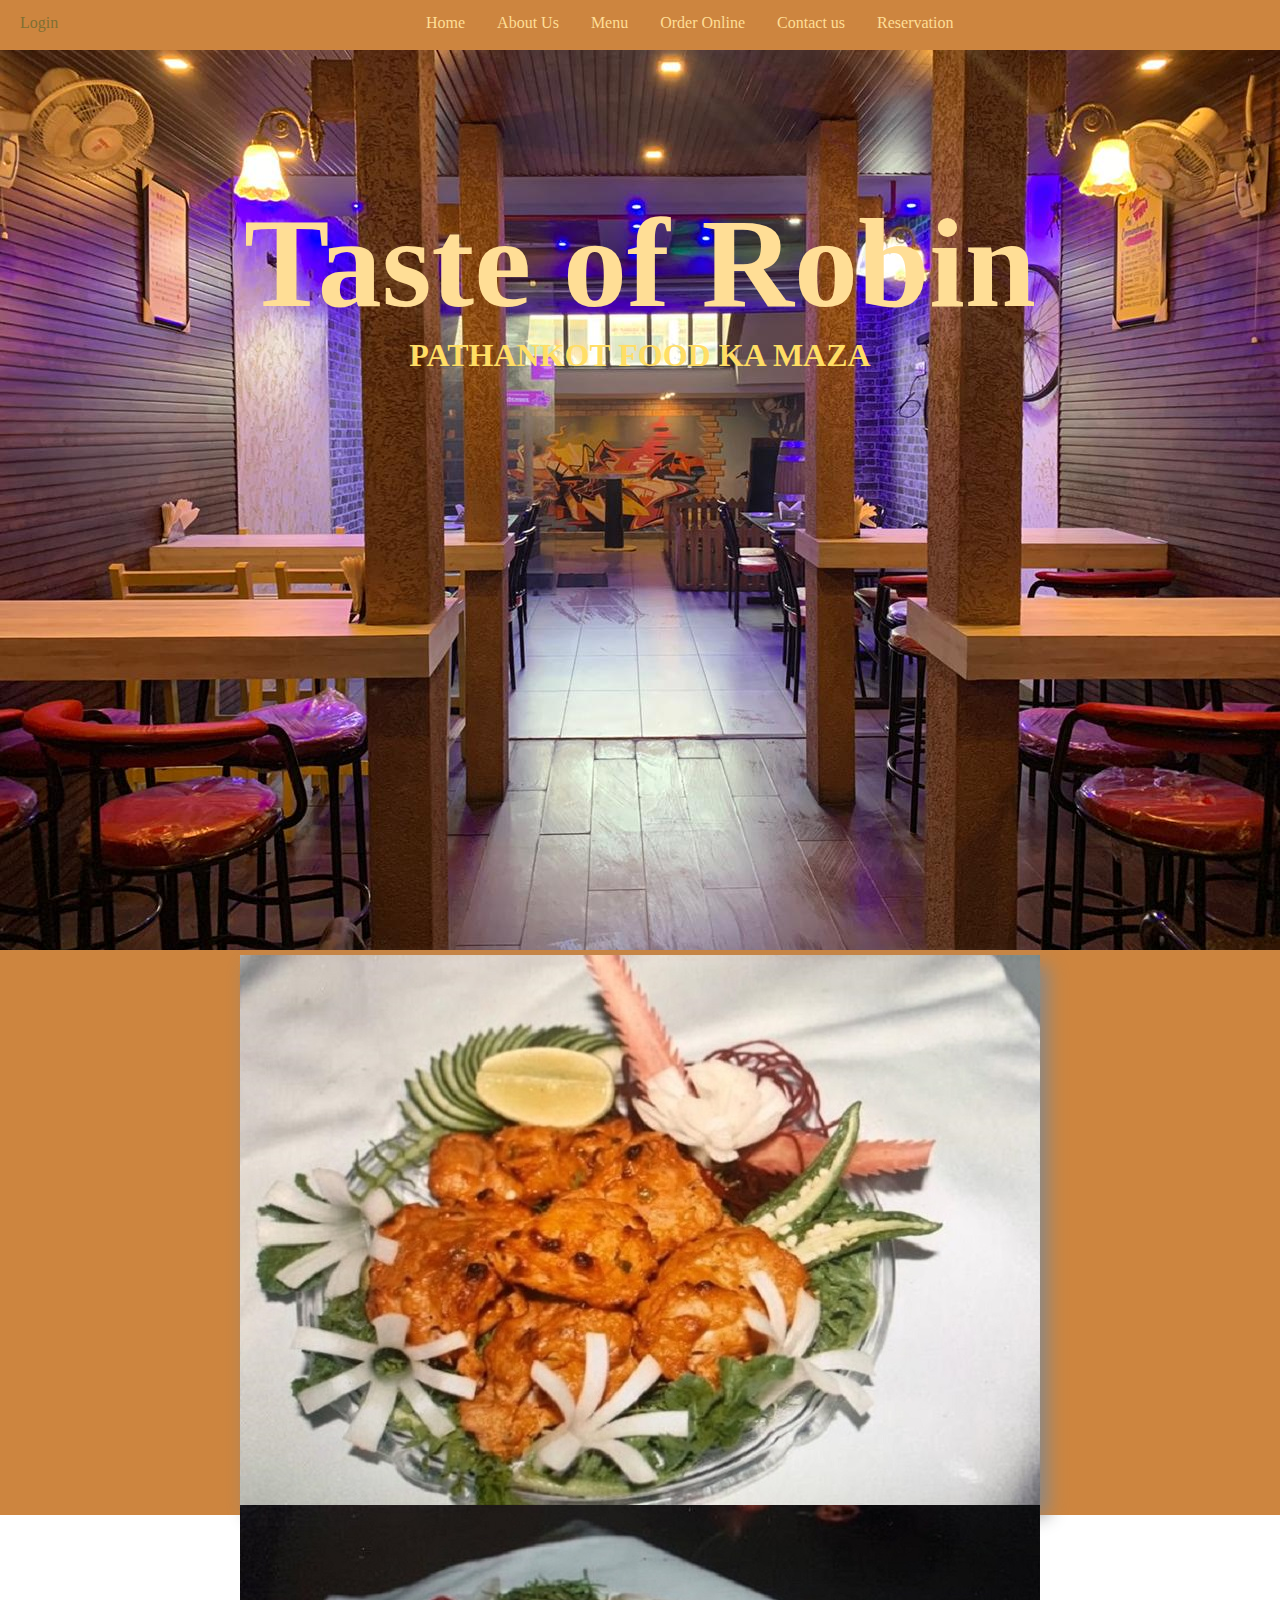
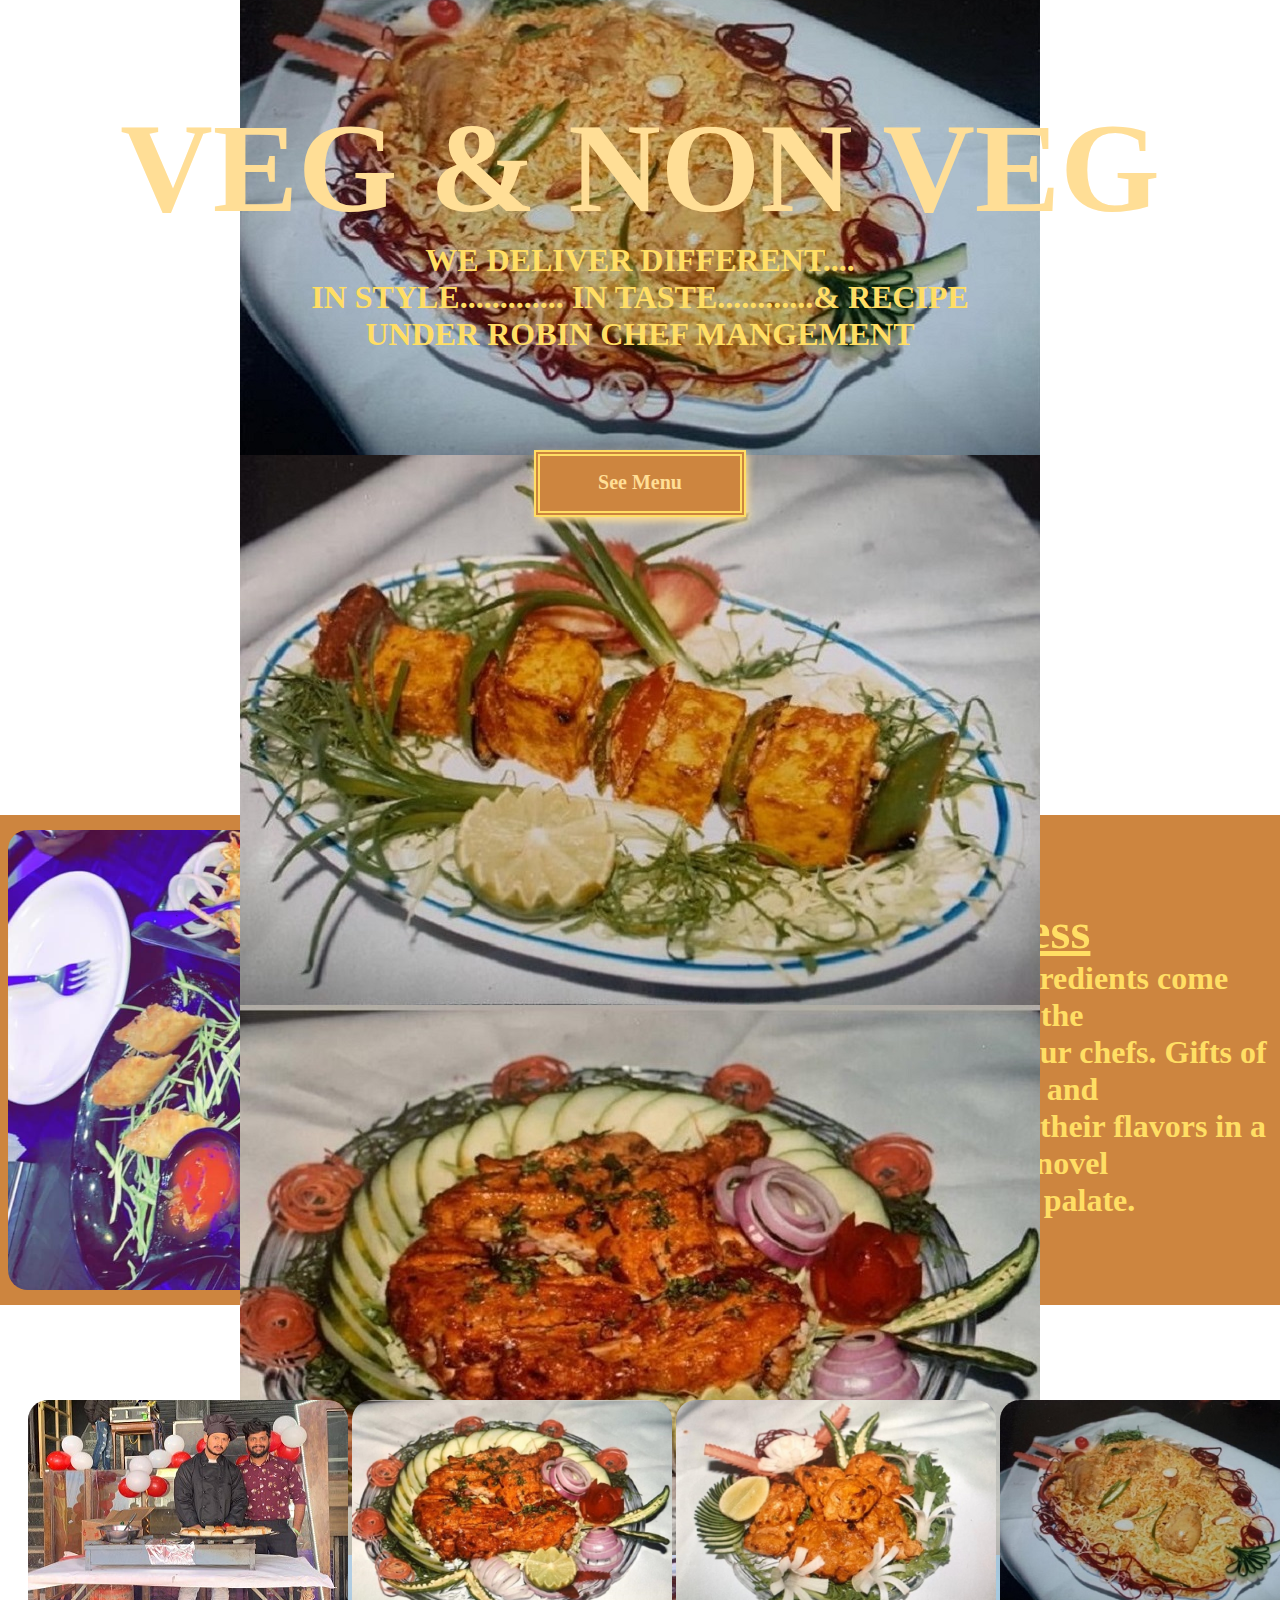
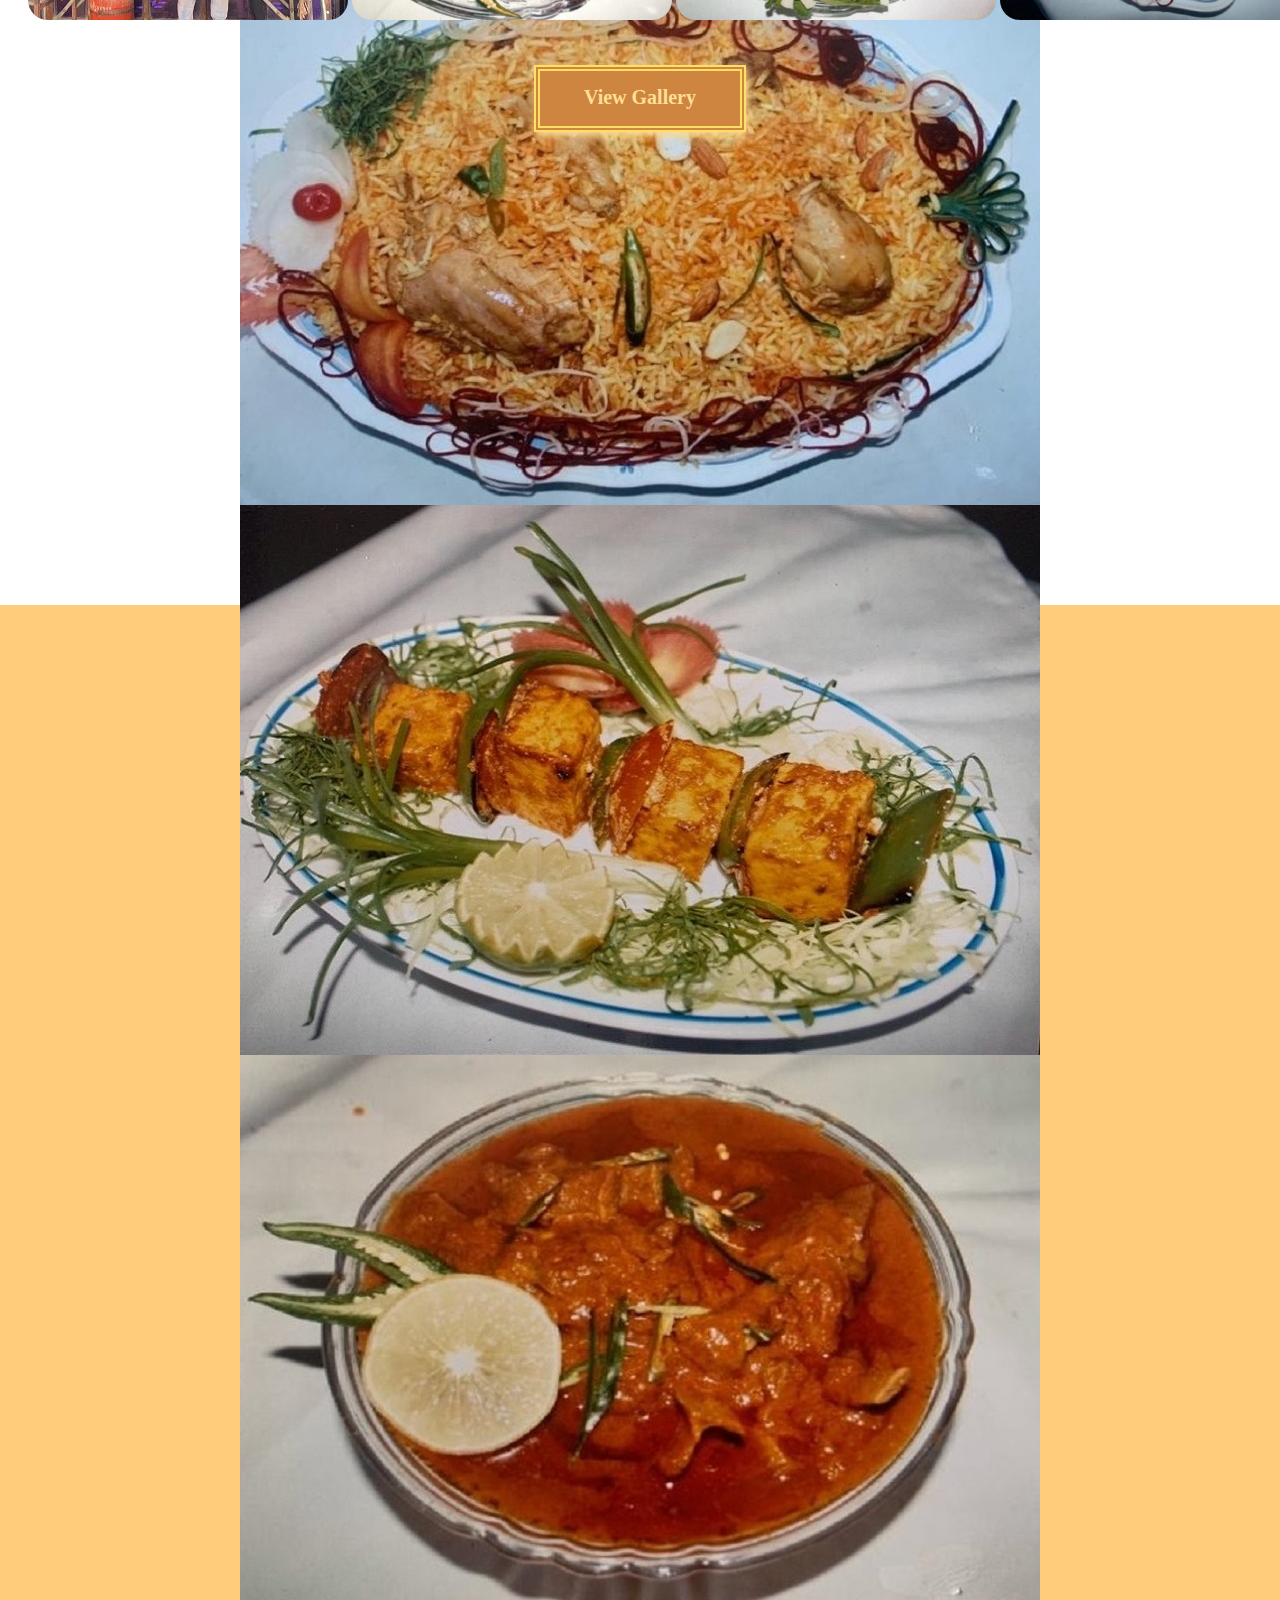
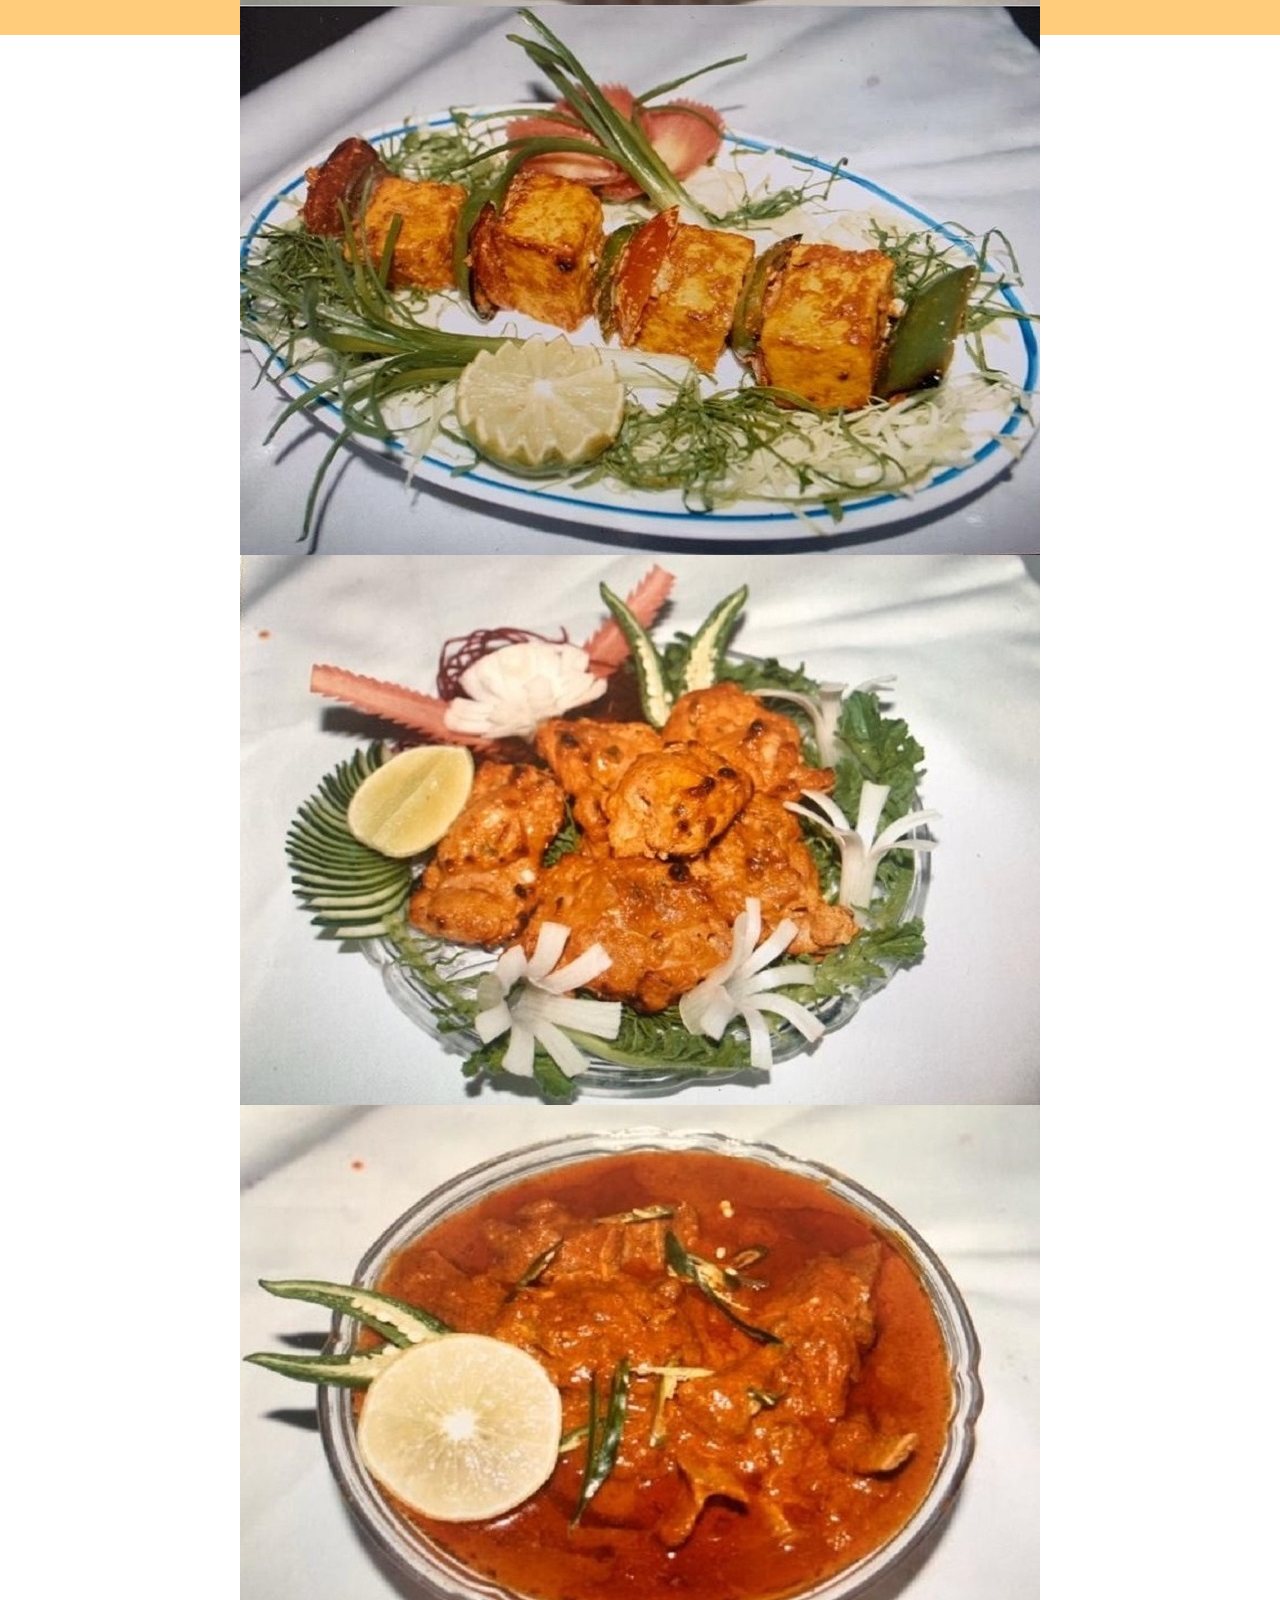
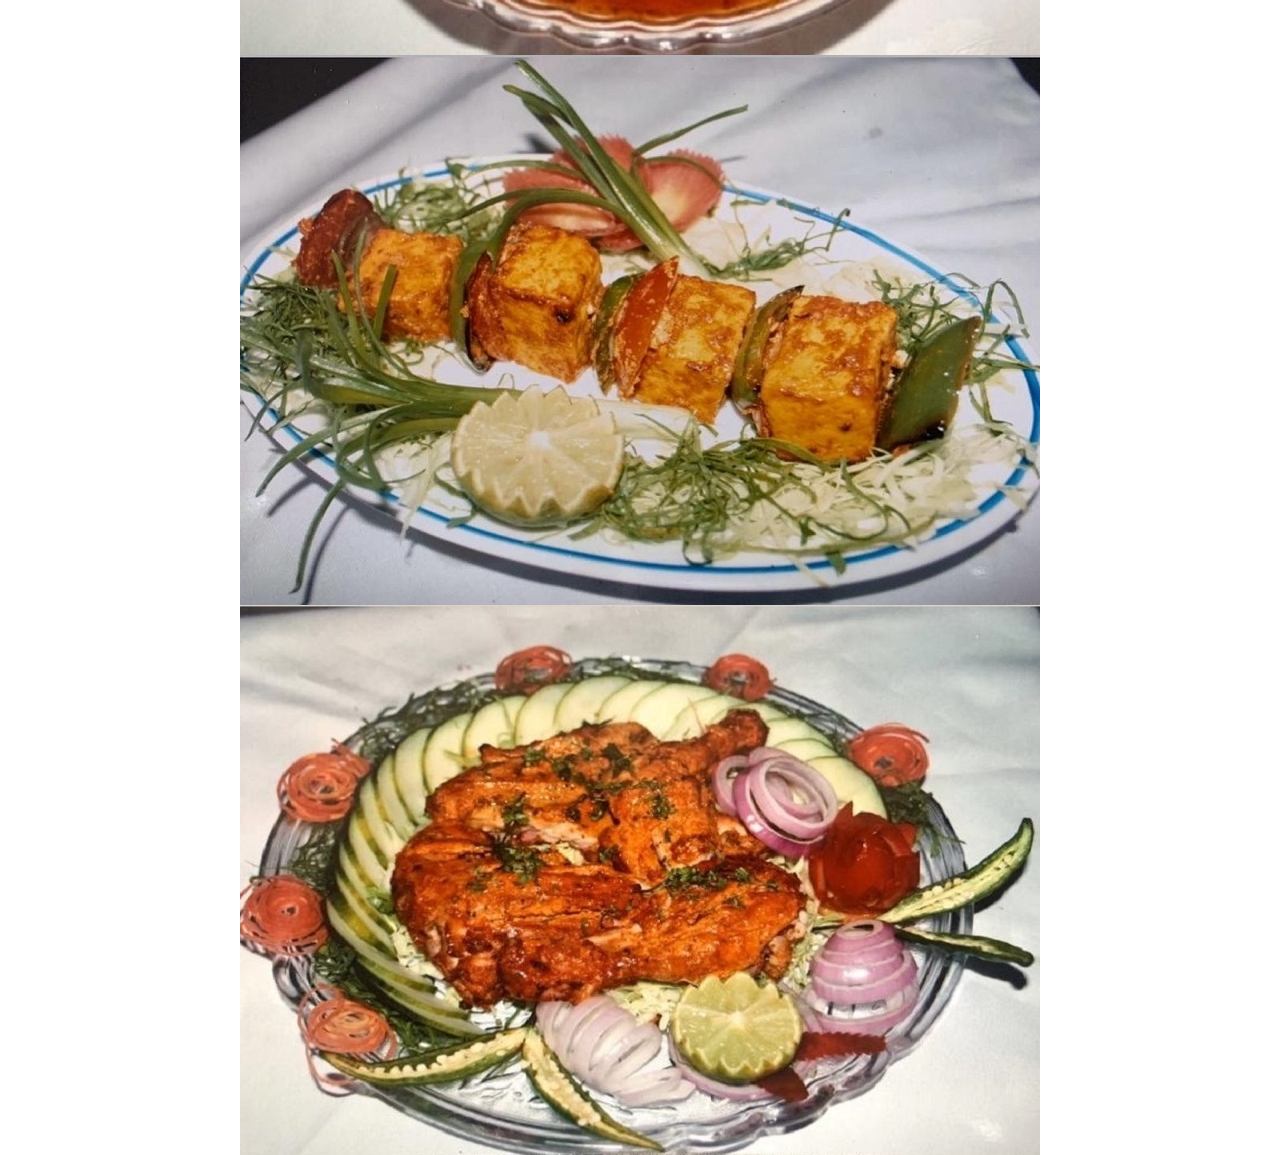
<file: index.html>
<html>
<head>
<meta name="viewport" content="width=device-width" initial-scale="1.0">
<title>restaurant</title>
<link type="text/css" rel="stylesheet" href="style.css">
<style>

#myBtn {
  display: none;
  position: fixed;
  bottom: 20px;
  right: 30px;
  z-index: 99;
  font-size: 18px;
  border: none;
  outline: none;
  background-color: rgb(205,133,63);
  color: rgb(255,222,150);
  cursor: pointer;
  padding: 15px;
  border-radius: 4px;
}

#myBtn:hover {
  background-color: rgb(255, 204, 123);
}

</style>
</head>
<script src="galleryscript.js"></script>
<body>

<button onclick="topFunction()" id="myBtn" title="Go to top">Top</button>

  <div class="box1">
<ul>
	<li><div class="button" onclick="document.getElementById('id01').style.display='block'" style="width:50px;">Login</div>
	</li>
		  <li style="padding-left:320px"><a href="index.html">Home</a></li>
  		  <li><a href="about.html">About Us</a></li>
  		  <li><a href="menu.html">Menu</a></li>
		  <li><a href="order.html">Order Online</a></li>
  		  <li><a href="contact.html">Contact us</a></li>
		  <li><a href="reservation.html">Reservation</a></li>
	</ul>

  <div id="id01" class="modal">
  
  <form class="modal-content animate" action="login.php " method="post"><!--use "jason" as username
																			and "1234" as password-->
    <div class="imgcontainer">
      <span onclick="document.getElementById('id01').style.display='none'" class="close" title="Close Modal">&times;</span>
      
    </div>

    <div class="container">

      <label for="uname"><b>Username</b></label>
      <input type="text" placeholder="Enter Username" name="username" required>

      <label for="psw"><b>Password</b></label>
      <input type="password" placeholder="Enter Password" name="password" required>
        
      <button class="btnlog" type="submit">Login</button>
      <label>
        <input type="checkbox" checked="checked" name="remember"> Remember me
      </label>
    </div>

    <div class="container" style="background-color:#f1f1f1">
      <button class="cancelbtn" type="button" onclick="document.getElementById('id01').style.display='none'">Cancel</button>
      <span class="psw">Forgot <a href="#">password?</a></span>
      </div>
    </form>
  

</div>
</div>





	<div class="img1">
		
			<span>
			<div class="box2">
  				<div class="font1">Taste of Robin</div>
  				<div class="font2">PATHANKOT FOOD KA MAZA</div>
			</div>

			</span>

	</div>



	<div class="setsection">
	 
<div class="slideshow-container">

<div class="mySlides fade">

  <img src="img/IMG-20200224-WA0001.jpg" >
  
</div>

<div class="mySlides fade">

  <img src="img/IMG-20200224-WA0004.jpg">
  
</div>

<div class="mySlides fade">

  <img src="img/IMG-20200224-WA0005.jpg" >
  
</div>

<div class="mySlides fade">

  <img src="img/IMG-20200224-WA0006.jpg">
  
</div>

<div class="mySlides fade">

  <img src="img/IMG-20200224-WA0007.jpg" >
  
</div>

<div class="mySlides fade">

  <img src="img/IMG-20200224-WA0008.jpg">
  
</div>

<div class="mySlides fade">

  <img src="img/IMG-20200224-WA0009.jpg">
  
</div>

<div class="mySlides fade">

  <img src="img/IMG-20200224-WA0010.jpg">
  
</div>


<div class="mySlides fade">

  <img src="img/IMG-20200224-WA0011.jpg">
  
</div>


<div class="mySlides fade">

  <img src="img/IMG-20200224-WA0018.jpg">
  
</div>

<div class="mySlides fade">

  <img src="img/IMG-20200224-WA0019.jpg">
  
</div>

<div class="mySlides fade">

  <img src="img/IMG-20200224-WA0020.jpg">  
</div>
</div>

<br>

<div style="text-align:center ; display: none" >
  <span class="dot"></span> 
  <span class="dot"></span> 
  <span class="dot"></span> 
</div>

</div>


	<div class="img2">
		
			<span>
			  <div class="box3">
				<div class="font1">VEG & NON VEG</div>
				<div class="font2">WE DELIVER DIFFERENT....<BR>
				IN STYLE............. IN TASTE............& RECIPE<BR>
				UNDER ROBIN CHEF MANGEMENT</div>
			  </div></span>
			<div class="ptext">
		<a href="menu.html"  class="menubutton" >
			See Menu</a>
</div></div>
		
	</div>
	
	<div class="setsection1">
	  <table style="width: 100%; height: 480px; padding-top:0px;"><tr>
<td><img src="img/2.jpg" style="height: 460px; border-radius: 20px;"></td>
<td class="font2" style=" width: 50%; text-align: center;   font-family: Lucida Calligraphy;"><font style="font-size: 4.0vw; text-decoration: underline;  font-weight: bold;">Our Process</font><br>Locally-sourced, fresh ingredients come together under the<br> thoughtful, creative care of our chefs. Gifts of nature prepared and <br>arranged so as to emphasize their flavors in a way that creates novel <br>experiences for the palate.</td>
</table>
</div>

	<div class="img3">
<div class="tblbox">
<table class="imgtbl">
<tr>
<td><img src="img/4.jpg" width="320px"></td>
<td><img src="img/IMG-20200224-WA0020.jpg"></td>
<td><img src="img/IMG-20200224-WA0011.jpg"></td>
<td><img src="img/IMG-20200224-WA0004.jpg"></td>
</tr>
</table>

<div style="text-align:center">
<a href="gallery.html" class="galbtn">View Gallery</a>
</div>
</div>
	</div>
	
<div class="footer"><div >
<iframe src="https://www.google.com/maps/embed?pb=!1m18!1m12!1m3!1d3373.544423146822!2d75.65160631521817!3d32.27033778112786!2m3!1f0!2f0!3f0!3m2!1i1024!2i768!4f13.1!3m3!1m2!1s0x391c7f6447b118e5%3A0x8a23ee80fab0e8a1!2sTaste%20of%20Robin!5e0!3m2!1sen!2sin!4v1582789251890!5m2!1sen!2sin" width="500" height="350" frameborder="0" style="border:0;" allowfullscreen="" "border-radius=20px"></iframe>
</div>

<div style="font-size: 2.5vw;  color: rgb(205,113,53);; font-weight: bold; font-family: Lucida Calligraphy;"><br><br>

<address> Near Vodafone Store <br>Patel Chowk,<br>Pathankot</address>

<hr color=rgb(205,113,53)  width=700px;>


<a href="contact.html"><button class="cntbtn">Contact us</button></a>
<hr color=rgb(205,113,53)  width=700px;>
<div style=" padding-left: 410px;">
<table class="foottbl">
  <tr >
<td colspan=2 style="font-size: 2.5vw;  color: rgb(205,113,53);; font-weight: bold; font-family: Lucida Calligraphy;">Follow us on</td>
</tr>
<tr>
<td>
<a href="https://m.facebook.com/tasteofrobin/?ref=bookmarks"><img  class="social"  src="img/facebook-logo-jpg.jpg"></a></td><td>
<a href="https://www.instagram.com/taste.of.robin/"><img  class="social"  src="img/New_Instagram_Logo.jpg" ></a>
</td>
</tr>
</table>

</div><hr  align=center color=rgb(205,113,53)  width=700px;>
</div>
</div>
<script>
// Get the modal
var modal = document.getElementById('id01');

// When the user clicks anywhere outside of the modal, close it
window.onclick = function(event) {
    if (event.target == modal) {
        modal.style.display = "none";
    }
}
</script>

<script>


var slideIndex = 0;
showSlides();

function showSlides() {
��var i;
� var slides = document.getElementsByClassName("mySlides");
� for (i = 0; i < slides.length; i++) {
��� slides[i].style.display = "none"; 
� }
��slideIndex++;
� if (slideIndex > slides.length) {slideIndex = 1} 
� slides[slideIndex-1].style.display = "block"; 
� setTimeout(showSlides, 3000); 
} 

</script>



<script>
//Get the button
var mybutton = document.getElementById("myBtn");

// When the user scrolls down 20px from the top of the document, show the button
window.onscroll = function() {scrollFunction()};

function scrollFunction() {
  if (document.body.scrollTop > 20 || document.documentElement.scrollTop > 20) {
    mybutton.style.display = "block";
  } else {
    mybutton.style.display = "none";
  }
}

// When the user clicks on the button, scroll to the top of the document
function topFunction() {
  document.body.scrollTop = 0;
  document.documentElement.scrollTop = 0;
}
</script>

<script>
//Get the button
var mybutton = document.getElementById("myBtn");

// When the user scrolls down 20px from the top of the document, show the button
window.onscroll = function() {scrollFunction()};

function scrollFunction() {
  if (document.body.scrollTop > 20 || document.documentElement.scrollTop > 20) {
    mybutton.style.display = "block";
  } else {
    mybutton.style.display = "none";
  }
}

// When the user clicks on the button, scroll to the top of the document
function topFunction() {
  document.body.scrollTop = 0;
  document.documentElement.scrollTop = 0;
}
</script>

</body>
</html>
</file>
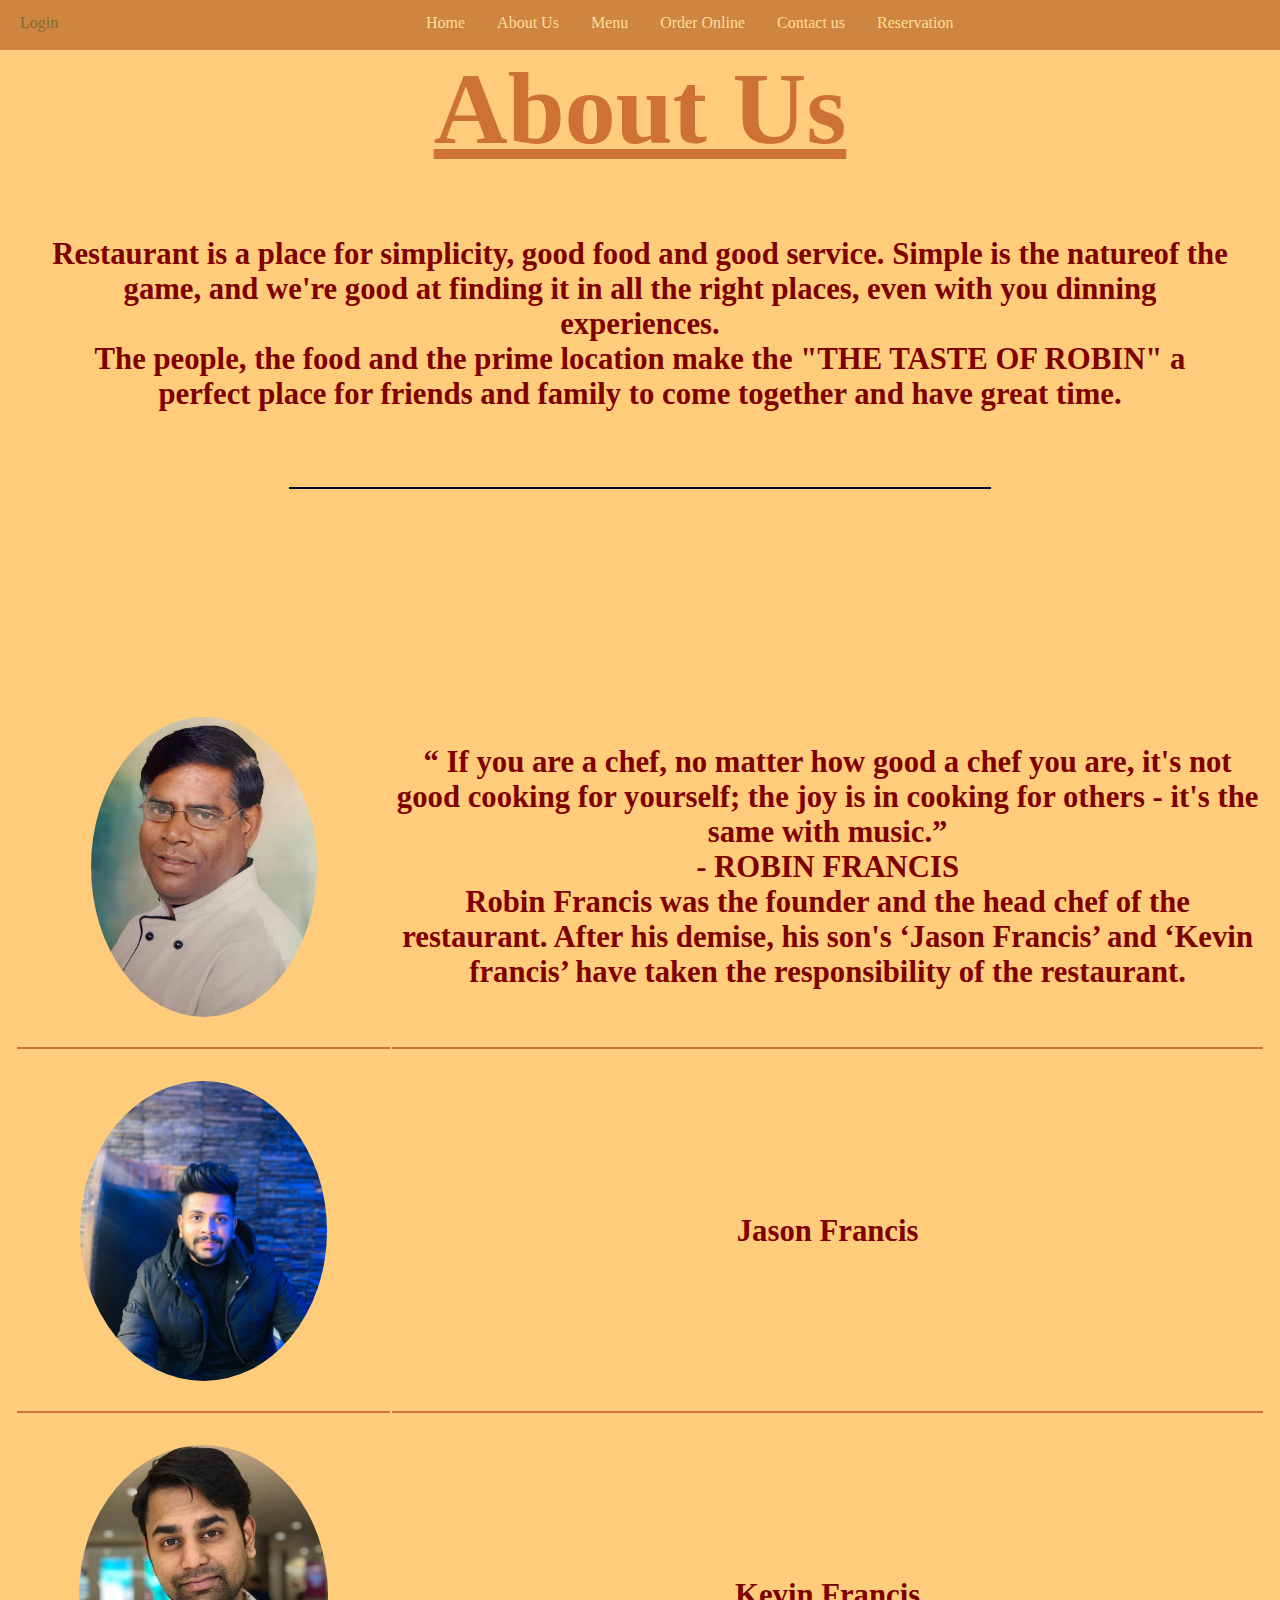
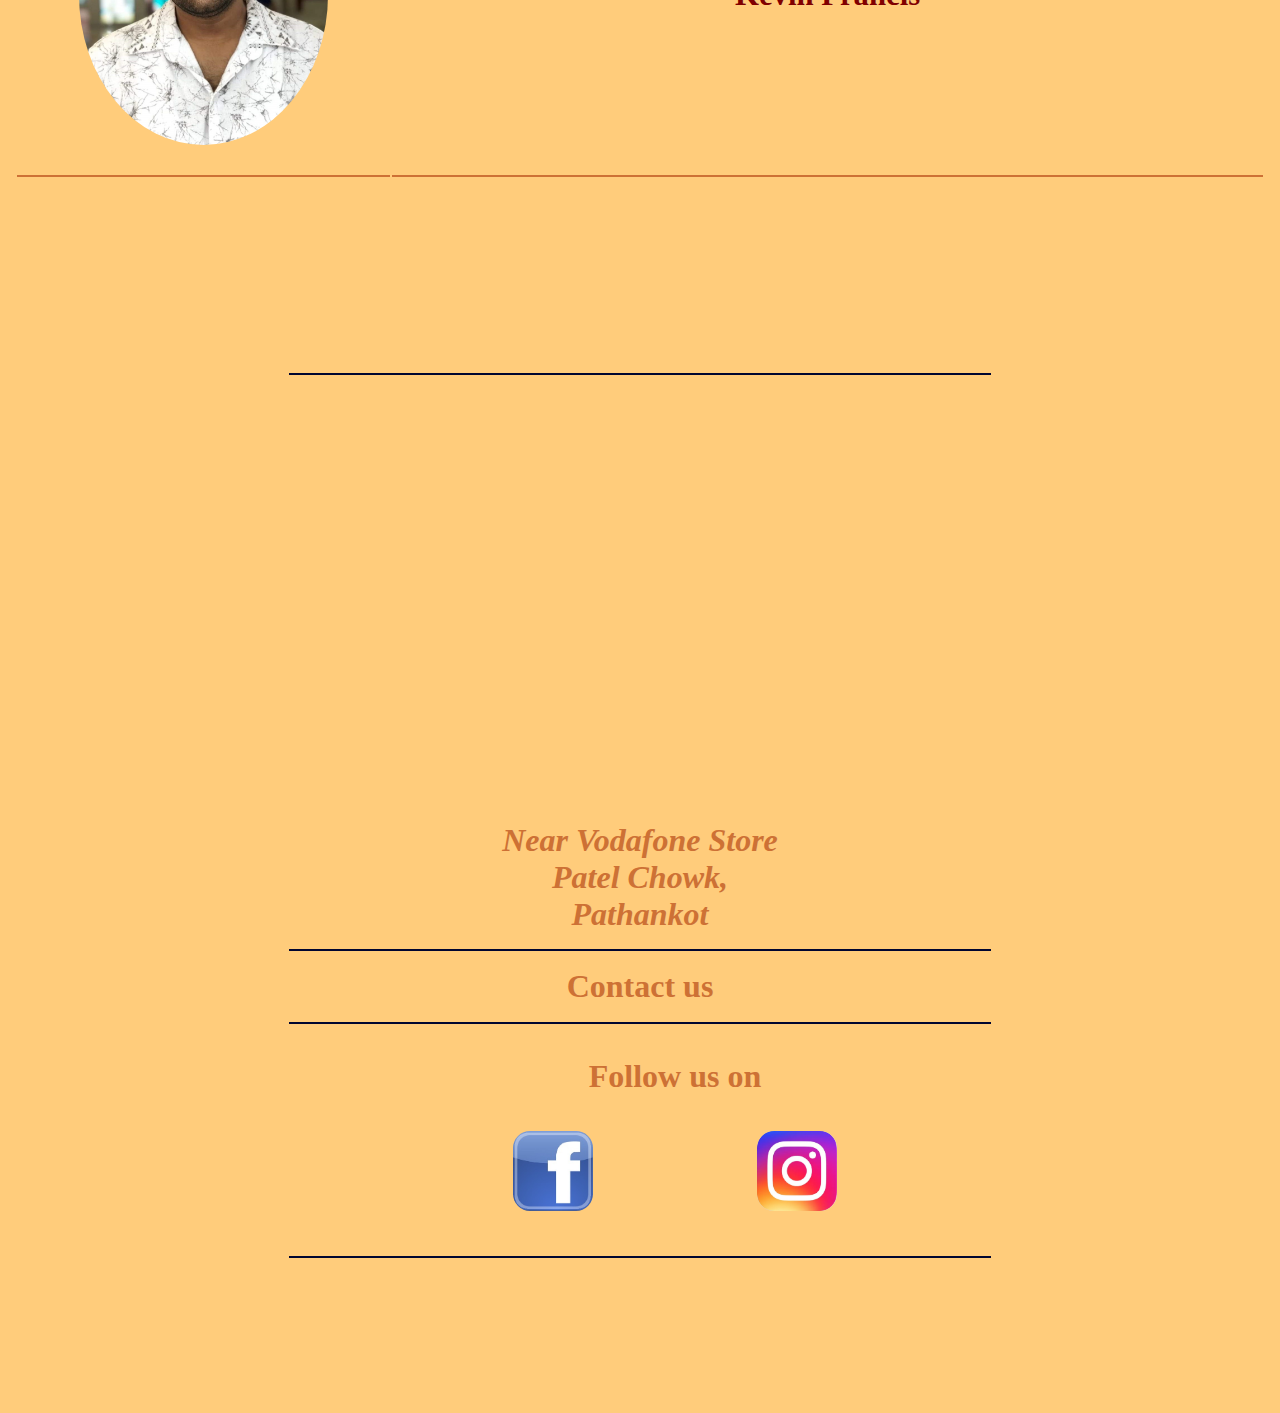
<file: about.html>
<html>
<head>
<meta name="viewport" content="width=device-width" initial-scale="1.0">
<title>about</title>
<link type="text/css" rel="stylesheet" href="style.css">
<style>
body{
  background-color: rgb(255, 204, 123);
width:100%;
}

.title{
  font-family: Lucida Calligraphy;
  font-size: 8vw;
  font-weight: bold;
  color: rgb(205,113,53);
  text-align: center;
  text-decoration: underline;
}
.cap{
  font-weight: bold;
  font-family: Lucida Calligraphy;
  color: #800000;
  font-size: 2.4vw;
  text-decoration: none;
  padding-bottom: 25px;
  padding-top: 20px;
  margin: 50px;
  text-align: center;
}

.tablebox{
  height: 1300px;
  broder: 1px solid black;
  border-collapse: collapse;
  width: auto;
}

.tblpic{
  width: auto;
  height: 690px; 
  margin: 15px;
}

.tblpic td{
  text-align: center;
  padding-top: 30px;
  padding-bottom: 30px;
  border-bottom: 2px solid rgb(205,113,53);
}

.tblpic td img{
  border-radius: 50%;
  width: auto;
  
}

</style>
</head>

<body>


  <div class="box1">
<ul>
	<li><div class="button" onclick="document.getElementById('id01').style.display='block'" style="width:50px;">Login</div>
	</li>
		  <li style="padding-left:320px"><a href="index.html">Home</a></li>
  		  <li><a href="about.html">About Us</a></li>
  		  <li><a href="menu.html">Menu</a></li>
		  <li><a href="order.html">Order Online</a></li>
  		  <li><a href="contact.html">Contact us</a></li>
		  <li><a href="reservation.html">Reservation</a></li>
	</ul>

  <div id="id01" class="modal">
  
  <form class="modal-content animate" action=" " method="post">
    <div class="imgcontainer">
      <span onclick="document.getElementById('id01').style.display='none'" class="close" title="Close Modal">&times;</span>
      
    </div>

    <div class="container">
      <label for="uname"><b>Username</b></label>
      <input type="text" placeholder="Enter Username" name="uname" required>

      <label for="psw"><b>Password</b></label>
      <input type="password" placeholder="Enter Password" name="psw" required>
        
      <button class="btnlog" type="submit">Login</button>
      <label>
        <input type="checkbox" checked="checked" name="remember"> Remember me
      </label>
    </div>

    <div class="container" style="background-color:#f1f1f1">
      <button class="cancelbtn" type="button" onclick="document.getElementById('id01').style.display='none'">Cancel</button>
      <span class="psw">Forgot <a href="#">password?</a></span>
      </div>
    </form>
  

</div>
</div>



<div style="width:auto; test-align: center; height: 600px;">


<div class="title">About Us</div>
<div class="cap">Restaurant is a place for simplicity, good food and good service. Simple is the natureof the game, and we're good at finding it in all the right places, even with you dinning experiences. <br> The people, the food and the prime location make the "THE TASTE OF ROBIN" a perfect place for friends and family to come together and have great time.</div>
<hr color=rgb(205,113,53)  width=700px;></div>

 <div class="tablebox">
<table class="tblpic cap" style="font-size=2vw">
<tr height="33.33%">
<td width="30%"> <img src="img/IMG-20200224-WA0002.jpg" height="300px"></td>
<td>&ldquo; If you are a chef, no matter how good a chef you are, it's not good cooking for yourself; the joy is in cooking for others - it's the same with music.&rdquo;<br>- ROBIN FRANCIS<br>Robin Francis was the founder and the head chef of the restaurant. After his demise, his son's &lsquo;Jason Francis&rsquo; and &lsquo;Kevin francis&rsquo; have taken the responsibility of the restaurant. </td>
</tr>
<tr>
<td><img src=img/IMG-20200305-WA0022.jpg height="300px"></td>
<td>Jason Francis</td>
</tr>
<tr>
<td><img src=img/IMG-20200307-WA0000.jpg height="300px"></td>
<td>Kevin Francis</td>
</tr>
</table></div>

<hr color=rgb(205,113,53)  width=700px;>

<div class="footer"><div >
<iframe src="https://www.google.com/maps/embed?pb=!1m18!1m12!1m3!1d3373.544423146822!2d75.65160631521817!3d32.27033778112786!2m3!1f0!2f0!3f0!3m2!1i1024!2i768!4f13.1!3m3!1m2!1s0x391c7f6447b118e5%3A0x8a23ee80fab0e8a1!2sTaste%20of%20Robin!5e0!3m2!1sen!2sin!4v1582789251890!5m2!1sen!2sin" width="500" height="350" frameborder="0" style="border:0;" allowfullscreen="" "border-radius=20px"></iframe>
</div>
<div>
<div style="font-size: 2.5vw;  color: rgb(205,113,53);; font-weight: bold; font-family: Lucida Calligraphy;"><br><br>

<address> Near Vodafone Store <br>Patel Chowk,<br>Pathankot</address>

<hr color=rgb(205,113,53)  width=700px;>


<a href="contact.html"><button class="cntbtn">Contact us</button></a>
<hr color=rgb(205,113,53)  width=700px;>
<div style=" padding-left: 410px;">
<table class="foottbl">
  <tr >
<td colspan=2 style="font-size: 2.5vw;  color: rgb(205,113,53);; font-weight: bold; font-family: Lucida Calligraphy;">Follow us on</td>
</tr>
<tr>
<td>
<a href="https://m.facebook.com/tasteofrobin/?ref=bookmarks"><img  class="social"  src="img/facebook-logo-jpg.jpg"></a></td><td>
<a href="https://www.instagram.com/taste.of.robin/"><img  class="social"  src="img/New_Instagram_Logo.jpg" ></a>
</td>
</tr>
</table>

</div><hr  align=center color=rgb(205,113,53)  width=700px;>
</div>
</div>


<script>
// Get the modal
var modal = document.getElementById('id01');

// When the user clicks anywhere outside of the modal, close it
window.onclick = function(event) {
    if (event.target == modal) {
        modal.style.display = "none";
    }
}
</script>

</body>
</html>
</file>
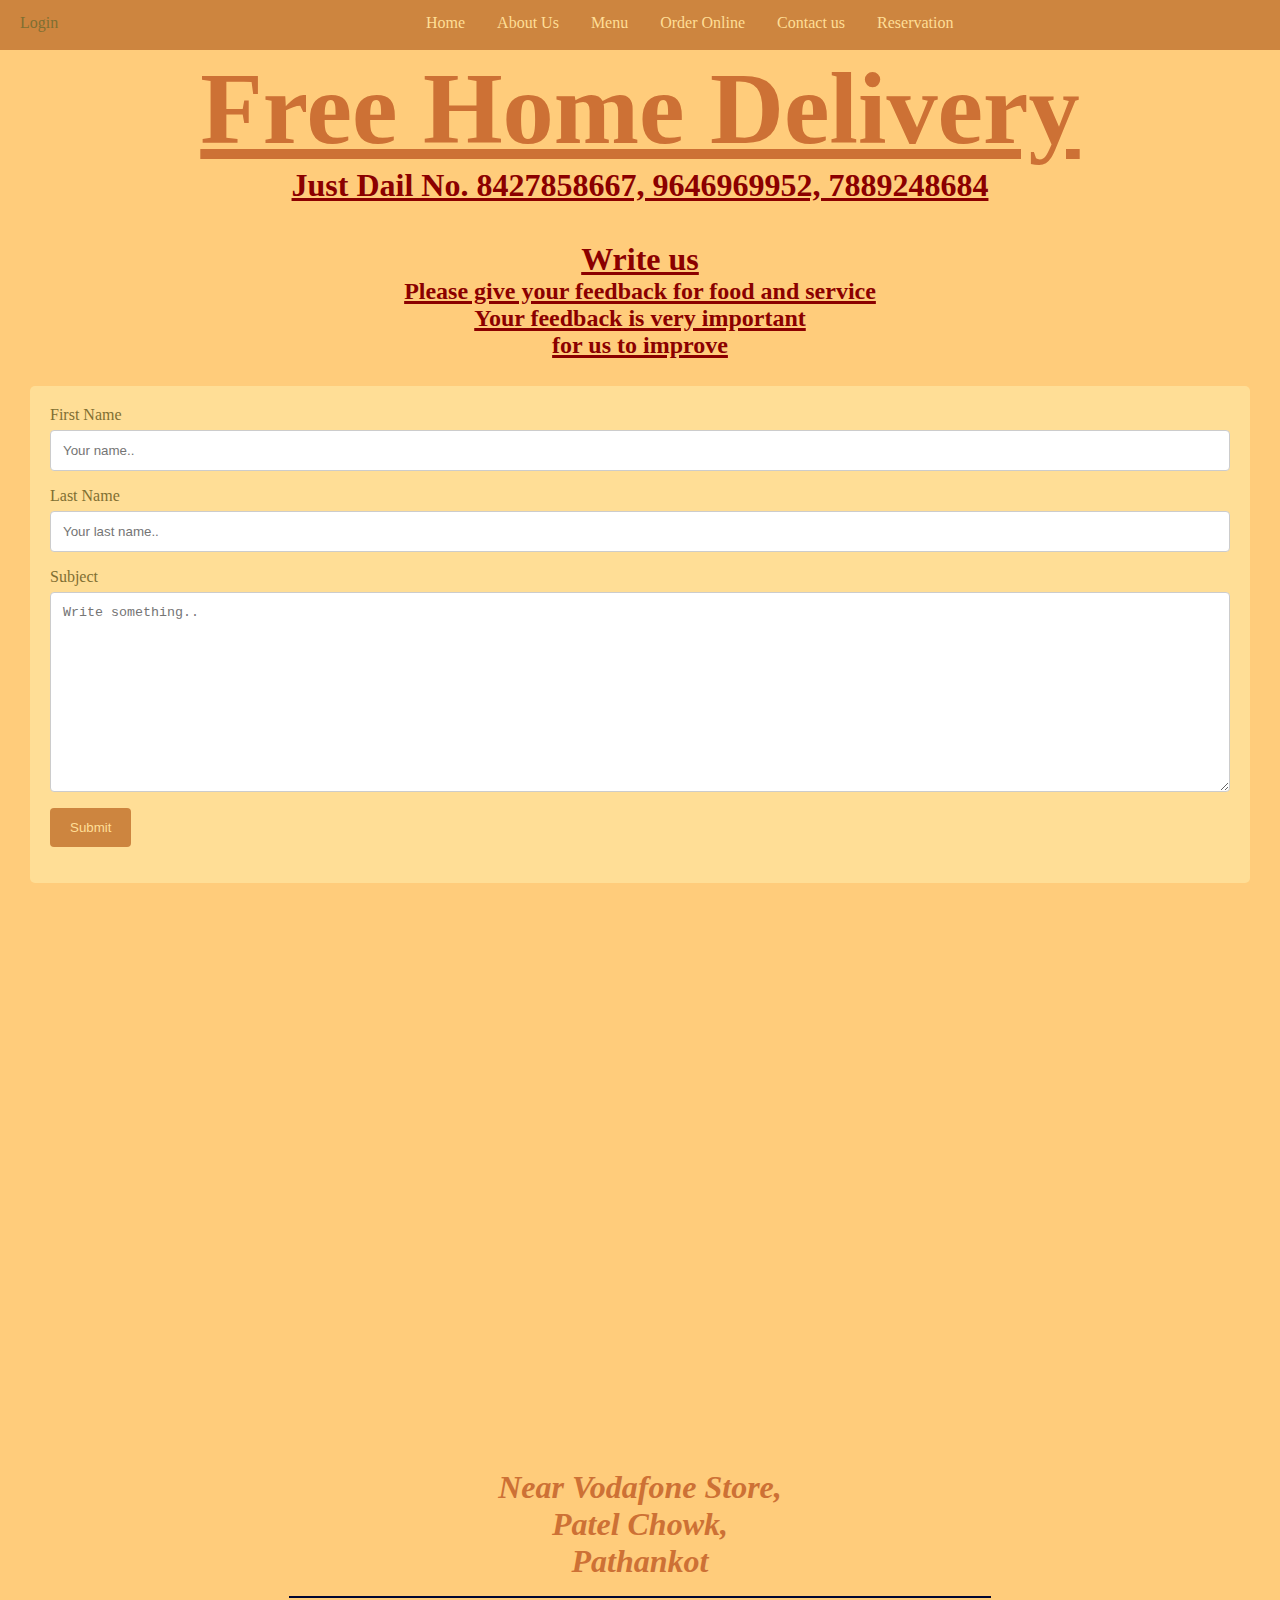
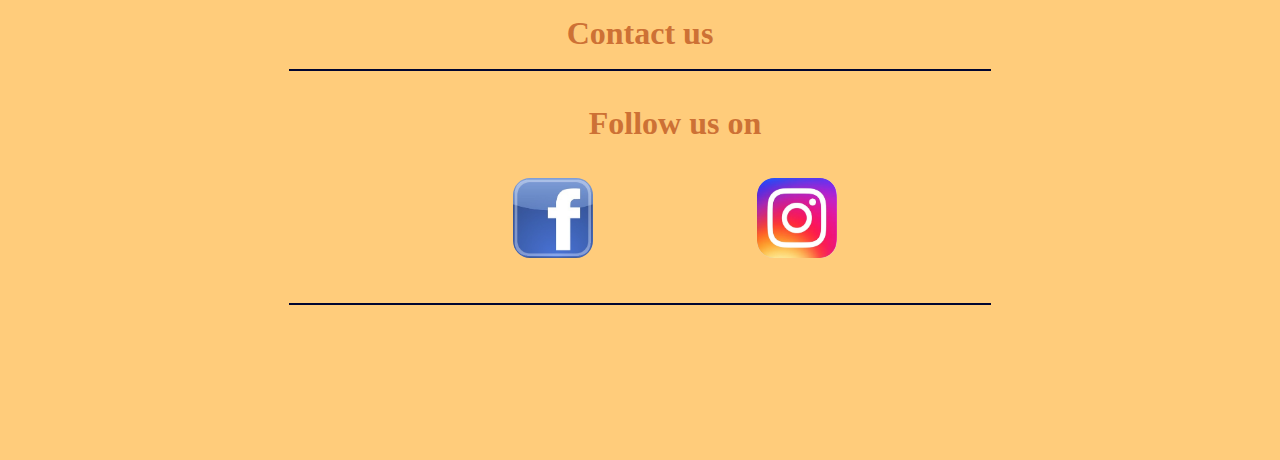
<file: contact.html>
<html>
<head>
<meta name="viewport" content="width=device-width" initial-scale="1.0">
<title>contact us</title>
<link type="text/css" rel="stylesheet" href="style.css">
<style>
body{
  background-color: rgb(255, 204, 123);
}

.title{
  font-family: Lucida Calligraphy;
  font-size: 8vw;
  font-weight: bold;
  color: rgb(205,113,53);
  text-align: center;
  text-decoration: underline;
}

.ourmenu{
  margin: 10px;
  border: groove 14px rgb(205,133,63);
  height: 1000px;
  background-color: #8b0000;
  padding: 10px;
  
} 

.tbl{
  font-weight: bold;
  font-family: Lucida Calligraphy;
  color: rgb(205,113,53); 
  border-collapse: collapse;
  width: 100%;
}
td{
  padding: 5 px 15px; 
  border-collapse: collapse;
}

.cap{
  font-weight: bold;
  font-family: Lucida Calligraphy;
  color: rgb(255,222,100);
  font-size: 2.4vw;
  text-decoration: underline;
  padding-bottom: 25px;
  padding-top: 20px;
}

.stl{
  color: rgb(255,222,100);
  padding-left: 52px;
  padding-bottom: 10px;
  padding-top: 10px;
  font-size: 1.5vw;
  text-decoration: underline;
}

.stl1{
  color: rgb(255,222,100);
  padding-left: 40px;
}

.stl3{
  color: #8b0000;
  font-weight: bold;
  font-family: Lucida Calligraphy;
  text-align:center;
  text-decoration: underline;
  font-size: 2.5vw;
}
.rupi{
  color: rgb(255,222,100);
  font-size: 2.5vw;
  padding-left: 40px;
}

/* Style the buttons */

.btnbox{
  padding-left: 600px;
  padding-bottom: 15px;
  width: 100%;
  background-color: rgb(255, 204, 123);
  
}

.btn{
  border: none;
  padding: 10px 16px;
  background-color: rgb(205,113,53);
  margin-left: 5px;
  color: rgb(255, 204, 123);
}

.btn:hover{
  color: rgb(127,111,50);
}

.table{
  
  border-collapse: collapse;
  width: 100%;
  margin: 0px;

  height: 500px;
}

.colum{
  
  border-collapse: collapse;
  text-align: center;
  width: 50%;
  padding-top: 20px;
}

.row{
  height: 50%;
}

.tblimg{
  height: 200px;
  border-radius: 25px;
}

.tblimg:hover{
  height: 205px;
  transition: 0.3s ease;
}


input[type=text], select, textarea {
  width: 100%;
  padding: 12px;
  border: 1px solid #ccc;
  border-radius: 4px;
  box-sizing: border-box;
  margin-top: 6px;
  margin-bottom: 16px;
  resize: vertical;
}

input[type=submit] {
  background-color: rgb(205,133,63);
  color: rgb(255,222,150);
  padding: 12px 20px;
  border: none;
  border-radius: 4px;
  cursor: pointer;
  font-wight: bold;
}

input[type=submit]:hover {
  background-color: rgb(195,123,53);
}

.container1 {
  border-radius: 5px;
  color: rgb(127,111,50);
  background-color: rgb(255,222,150);
  padding: 20px;
}
</style>
</head>

<body>


  <div class="box1">
<ul>
	<li><div class="button" onclick="document.getElementById('id01').style.display='block'" style="width:50px;">Login</div>
	</li>
		  <li style="padding-left:320px"><a href="index.html">Home</a></li>
  		  <li><a href="#">About Us</a></li>
  		  <li><a href="menu.html">Menu</a></li>
		  <li><a href="order.html">Order Online</a></li>
  		  <li><a href="#">Contact us</a></li>
		  <li><a href="reservation.html">Reservation</a></li>
	</ul>

  <div id="id01" class="modal">
  
  <form class="modal-content animate" action="login.php" method="post">
    <div class="imgcontainer">
      <span onclick="document.getElementById('id01').style.display='none'" class="close" title="Close Modal">&times;</span>
      
    </div>

    <div class="container">
      <label for="uname"><b>Username</b></label>
      <input type="text" placeholder="Enter Username" name="uname" required>

      <label for="psw"><b>Password</b></label>
      <input type="password" placeholder="Enter Password" name="psw" required>
        
      <button class="btnlog" type="submit">Login</button>
      <label>
        <input type="checkbox" checked="checked" name="remember"> Remember me
      </label>
    </div>

    <div class="container" style="background-color:#f1f1f1">
      <button class="cancelbtn" type="button" onclick="document.getElementById('id01').style.display='none'">Cancel</button>
      <span class="psw">Forgot <a href="#">password?</a></span>
      </div>
    </form>
  

</div>
</div>
<div style="width:auto; height: 700px;  padding: 30px; padding-top: 0px;">
<div class="title">Free Home Delivery</div>
<div class="stl3">Just Dail No. 8427858667, 9646969952, 7889248684<br><br>Write us<br><font size=5vw>Please give your feedback for food and service<br>Your feedback is very important<br> for us to improve<br><br></font></div>

<div>
<div>

<div class="container1">
  <form action="contactus.php" method="post">
    <label for="fname">First Name</label>
    <input type="text" id="fname" name="firstname" placeholder="Your name..">

    <label for="lname">Last Name</label>
    <input type="text" id="lname" name="lastname" placeholder="Your last name..">


    <label for="subject">Subject</label>
    <textarea id="subject" name="subject" placeholder="Write something.." style="height:200px"></textarea>

    <input type="submit" value="Submit">
  </form>
</div>


</div>
</div>

</div>

<div style="margin-top:250px;">
<div class="footer"><div >
<iframe src="https://www.google.com/maps/embed?pb=!1m18!1m12!1m3!1d3373.544423146822!2d75.65160631521817!3d32.27033778112786!2m3!1f0!2f0!3f0!3m2!1i1024!2i768!4f13.1!3m3!1m2!1s0x391c7f6447b118e5%3A0x8a23ee80fab0e8a1!2sTaste%20of%20Robin!5e0!3m2!1sen!2sin!4v1582789251890!5m2!1sen!2sin" width="500" height="350" frameborder="0" style="border:0;" allowfullscreen="" "border-radius=20px"></iframe>
</div>

<div style="font-size: 2.5vw;  color: rgb(205,113,53);; font-weight: bold; font-family: Lucida Calligraphy;"><br><br>

<address> Near Vodafone Store, <br>Patel Chowk,<br>Pathankot</address>

<hr color=rgb(205,113,53)  width=700px;>


<a href="contact.html"><button class="cntbtn">Contact us</button></a>
<hr color=rgb(205,113,53)  width=700px;>
<div style=" padding-left: 410px;">
<table class="foottbl">
  <tr >
<td colspan=2 style="font-size: 2.5vw;  color: rgb(205,113,53);; font-weight: bold; font-family: Lucida Calligraphy;">Follow us on</td>
</tr>
<tr>
<td>
<a href="https://m.facebook.com/tasteofrobin/?ref=bookmarks"><img  class="social"  src="img/facebook-logo-jpg.jpg"></a></td><td>
<a href="https://www.instagram.com/taste.of.robin/"><img  class="social"  src="img/New_Instagram_Logo.jpg" ></a>
</td>
</tr>
</table>

</div><hr  align=center color=rgb(205,113,53)  width=700px;>
</div>
</div>
</div>

<script>
// Get the modal
var modal = document.getElementById('id01');

// When the user clicks anywhere outside of the modal, close it
window.onclick = function(event) {
    if (event.target == modal) {
        modal.style.display = "none";
    }
}
</script>

</body>
</html>
</file>
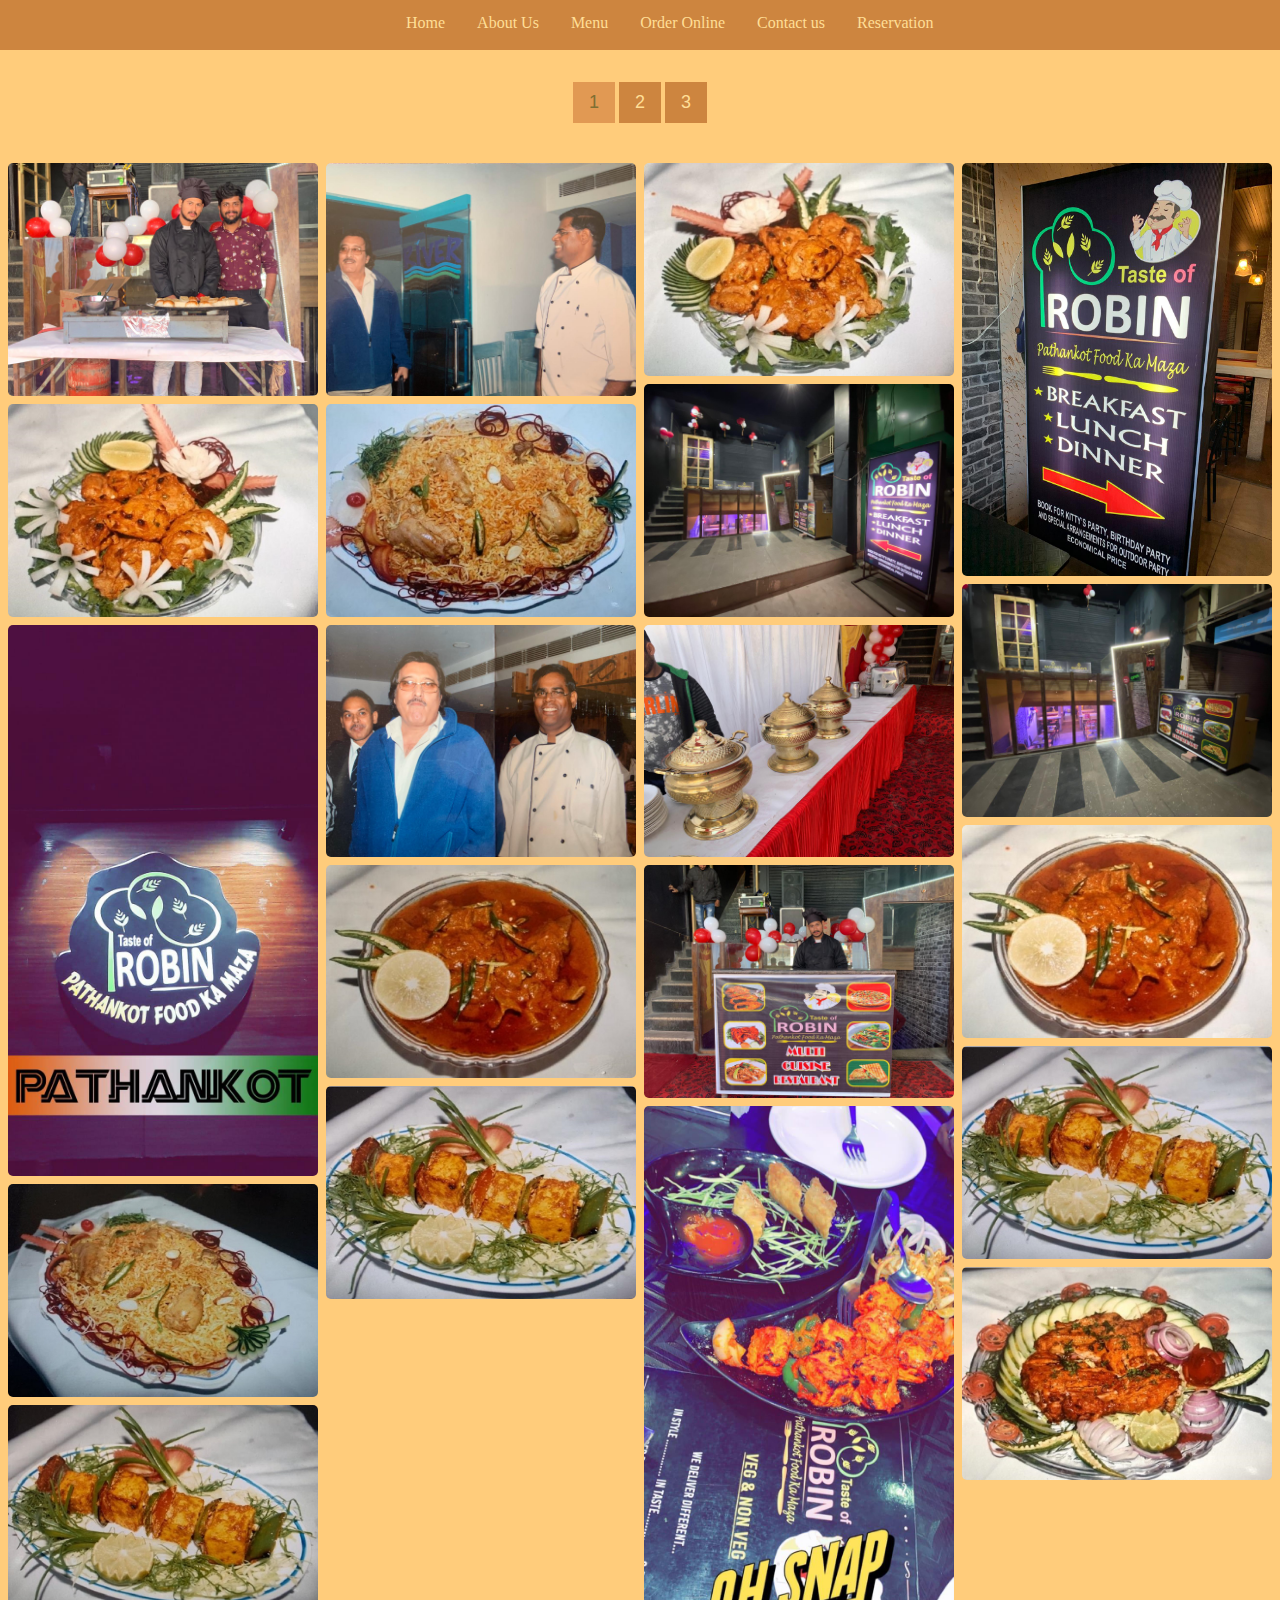
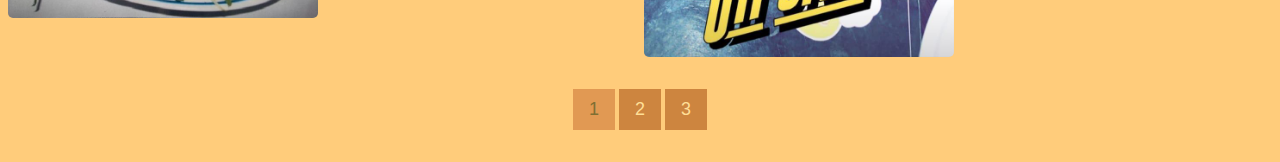
<file: gallery.html>
<!DOCTYPE html>
<html>
<head>
<title>gallery</title>
<meta name="viewport" content="width=device-width, initial-scale=1.0">
<link type="text/css" rel="stylesheet" href="style.css">

<style>
* {
  box-sizing: border-box;
  margin-top: 0px;
}

body{
  background-color: rgb(255, 204, 123);
}


.header {
  text-align: center;
  padding: 32px;
}

.row {
  display: -ms-flexbox; /* IE 10 */
  display: flex;
  -ms-flex-wrap: wrap; /* IE 10 */
  flex-wrap: wrap;
  padding: 0 4px;
}

/* Create two equal columns that sits next to each other */
.column {
  -ms-flex: 25%; /* IE 10 */
  flex: 25%;
  padding: 0 4px;
}

.column img {
  margin-top: 8px;
  vertical-align: middle;
}

/* Style the buttons */
.btn {
  border: none;
  outline: none;
  padding: 10px 16px;
  background-color: rgb(205,133,63);
  color: rgb(255,222,150);
  cursor: pointer;
  font-size: 18px;
}

.btn:hover {
  background-color: rgb(225,153,83);
  color: rgb(127,111,50);
}

.btn.active {
  background-color: rgb(225,153,83);
  color: rgb(127,111,50);
}




 /* Style the Image Used to Trigger the Modal */
.myImg {
    border-radius: 5px;
    cursor: pointer;
    transition: 0.3s;
}

.myImg:hover {opacity: 0.7;}

/* The Modal (background) */
.modal {
    display: none; /* Hidden by default */
    position: fixed; /* Stay in place */
    z-index: 1; /* Sit on top */
    padding-top: 100px; /* Location of the box */
    left: 0;
    top: 0;
    width: 100%; /* Full width */
    height: 100%; /* Full height */
    overflow: auto; /* Enable scroll if needed */
    background-color: rgb(0,0,0); /* Fallback color */
    background-color: rgba(0,0,0,0.9); /* Black w/ opacity */
}

/* Modal Content (Image) */
.modal-content {
    margin: auto;
    display: block;
    width: 80%;
    max-width: 700px;
}

/* Caption of Modal Image (Image Text) - Same Width as the Image */
#caption {
    margin: auto;
    display: block;
    width: 80%;
    max-width: 700px;
    text-align: center;
    color: #ccc;
    padding: 10px 0;
    height: 150px;
}

/* Add Animation - Zoom in the Modal */
.modal-content, #caption {
    -webkit-animation-name: zoom;
    -webkit-animation-duration: 0.6s;
    animation-name: zoom;
    animation-duration: 0.6s;
}

@-webkit-keyframes zoom {
    from {-webkit-transform:scale(0)}
    to {-webkit-transform:scale(1)}
}

@keyframes zoom {
    from {transform:scale(0)}
    to {transform:scale(1)}
}

/* The Close Button */
.close {
    position: absolute;
    top: 15px;
    right: 35px;
    color: #f1f1f1;
    font-size: 40px;
    font-weight: bold;
    transition: 0.3s;
}

.close:hover,
.close:focus {
    color: #bbb;
    text-decoration: none;
    cursor: pointer;
}

/* 100% Image Width on Smaller Screens */
@media only screen and (max-width: 700px){
    .modal-content {
        width: 100%;
    }
}




</style>
</head>
<script src="galleryscript.js"></script>
<body>
  <div class="box1">
<ul>
		  <li style="padding-left:390px"><a href="index.html">Home</a></li>
  		  <li><a href="about.html">About Us</a></li>
  		  <li><a href="menu.html">Menu</a></li>
		  <li><a href="order.html">Order Online</a></li>
  		  <li><a href="contact.html">Contact us</a></li>
		  <li><a href="reservation.html">Reservation</a></li>
	</ul>

</div>




<!-- Header -->
<div class="header">
  
<a href="gallery.html"><button class="btn active" onclick="four()">1</button></a>
<a href="gallery2.html"><button class="btn " onclick="four()">2</button></a>
<a href="gallery3.html"><button class="btn" onclick="four()">3</button></a>
</div>

<!-- Photo Grid -->
<div class="row"> 
  <div class="column">
    <img class="myImg"  src="img/IMG-20200224-WA0023.jpg" style="width:100%">
    <img class="myImg" src="img/IMG-20200224-WA0001.jpg" style="width:100%">
    <img class="myImg" src="img/IMG-20200224-WA0003.jpg" style="width:100%">
    <img class="myImg" src="img/IMG-20200224-WA0004.jpg" style="width:100%">
    <img class="myImg" src="img/IMG-20200224-WA0005.jpg" style="width:100%">
    </div>
  <div class="column">
    <img class="myImg" src="img/IMG-20200305-WA0011.jpg" style="width:100%">
    <img class="myImg" src="img/IMG-20200224-WA0007.jpg" style="width:100%">
    <img class="myImg" src="img/IMG-20200305-WA0012.jpg" style="width:100%">
    <img class="myImg" src="img/IMG-20200224-WA0009.jpg" style="width:100%">
    <img class="myImg" src="img/IMG-20200224-WA0010.jpg" style="width:100%">
    </div>  
  <div class="column">
    <img class="myImg" src="img/IMG-20200224-WA0011.jpg" style="width:100%">
    <img class="myImg" src="img/IMG-20200224-WA0012.jpg" style="width:100%">
    <img class="myImg" src="img/IMG-20200224-WA0013.jpg" style="width:100%">
    <img class="myImg" src="img/IMG-20200224-WA0014.jpg" style="width:100%">
    <img class="myImg" src="img/IMG-20200224-WA0015.jpg" style="width:100%">
    </div>
  <div class="column">
    <img class="myImg" src="img/IMG-20200224-WA0016.jpg" style="width:100%">
    <img class="myImg" src="img/IMG-20200224-WA0017.jpg" style="width:100%">
    <img class="myImg" src="img/IMG-20200224-WA0018.jpg" style="width:100%">
    <img class="myImg" src="img/IMG-20200224-WA0019.jpg" style="width:100%">
    <img class="myImg" src="img/IMG-20200224-WA0020.jpg" style="width:100%">
    </div>
</div>

<div class="header">
  
<a href="gallery.html"><button class="btn active" onclick="four()">1</button></a>
<a href="gallery2.html"><button class="btn " onclick="four()">2</button></a>
<a href="gallery3.html"><button class="btn" onclick="four()">3</button></a>
</div>


<!-- The Modal -->
<div id="myModal" class="modal">

  <!-- The Close Button -->
  <span class="close" onclick="document.getElementById('myModal').style.display='none'">&times;</span>

  <!-- Modal Content (The Image) -->
  <img class="modal-content" id="img01">

  <!-- Modal Caption (Image Text) -->
  <div id="caption"></div>
</div>



<script>

// Get the modal
var modal = document.getElementById('myModal');

// Get the image and insert it inside the modal - use its "alt" text as a caption
var img = $('.myImg');
var modalImg = $("#img01");
var captionText = document.getElementById("caption");
$('.myImg').click(function(){
    modal.style.display = "block";
    var newSrc = this.src;
    modalImg.attr('src', newSrc);
    captionText.innerHTML = this.alt;
});

// Get the <span> element that closes the modal
var span = document.getElementsByClassName("close")[0];

// When the user clicks on <span> (x), close the modal
span.onclick = function() {
  modal.style.display = "none";
}

</script>


<script>
// Get the elements with class="column"
var elements = document.getElementsByClassName("column");

// Declare a loop variable
var i;


// Four images side by side
function four() {
  for (i = 0; i < elements.length; i++) {
    elements[i].style.msFlex = "25%";  // IE10
    elements[i].style.flex = "25%";
  }
}

// Add active class to the current button (highlight it)
var header = document.getElementById("myHeader");
var btns = header.getElementsByClassName("btn");
for (var i = 0; i < btns.length; i++) {
  btns[i].addEventListener("click", function() {
    var current = document.getElementsByClassName("active");
    current[0].className = current[0].className.replace(" active", "");
    this.className += " active";
  });
}
</script>

</body>
</html>
</file>
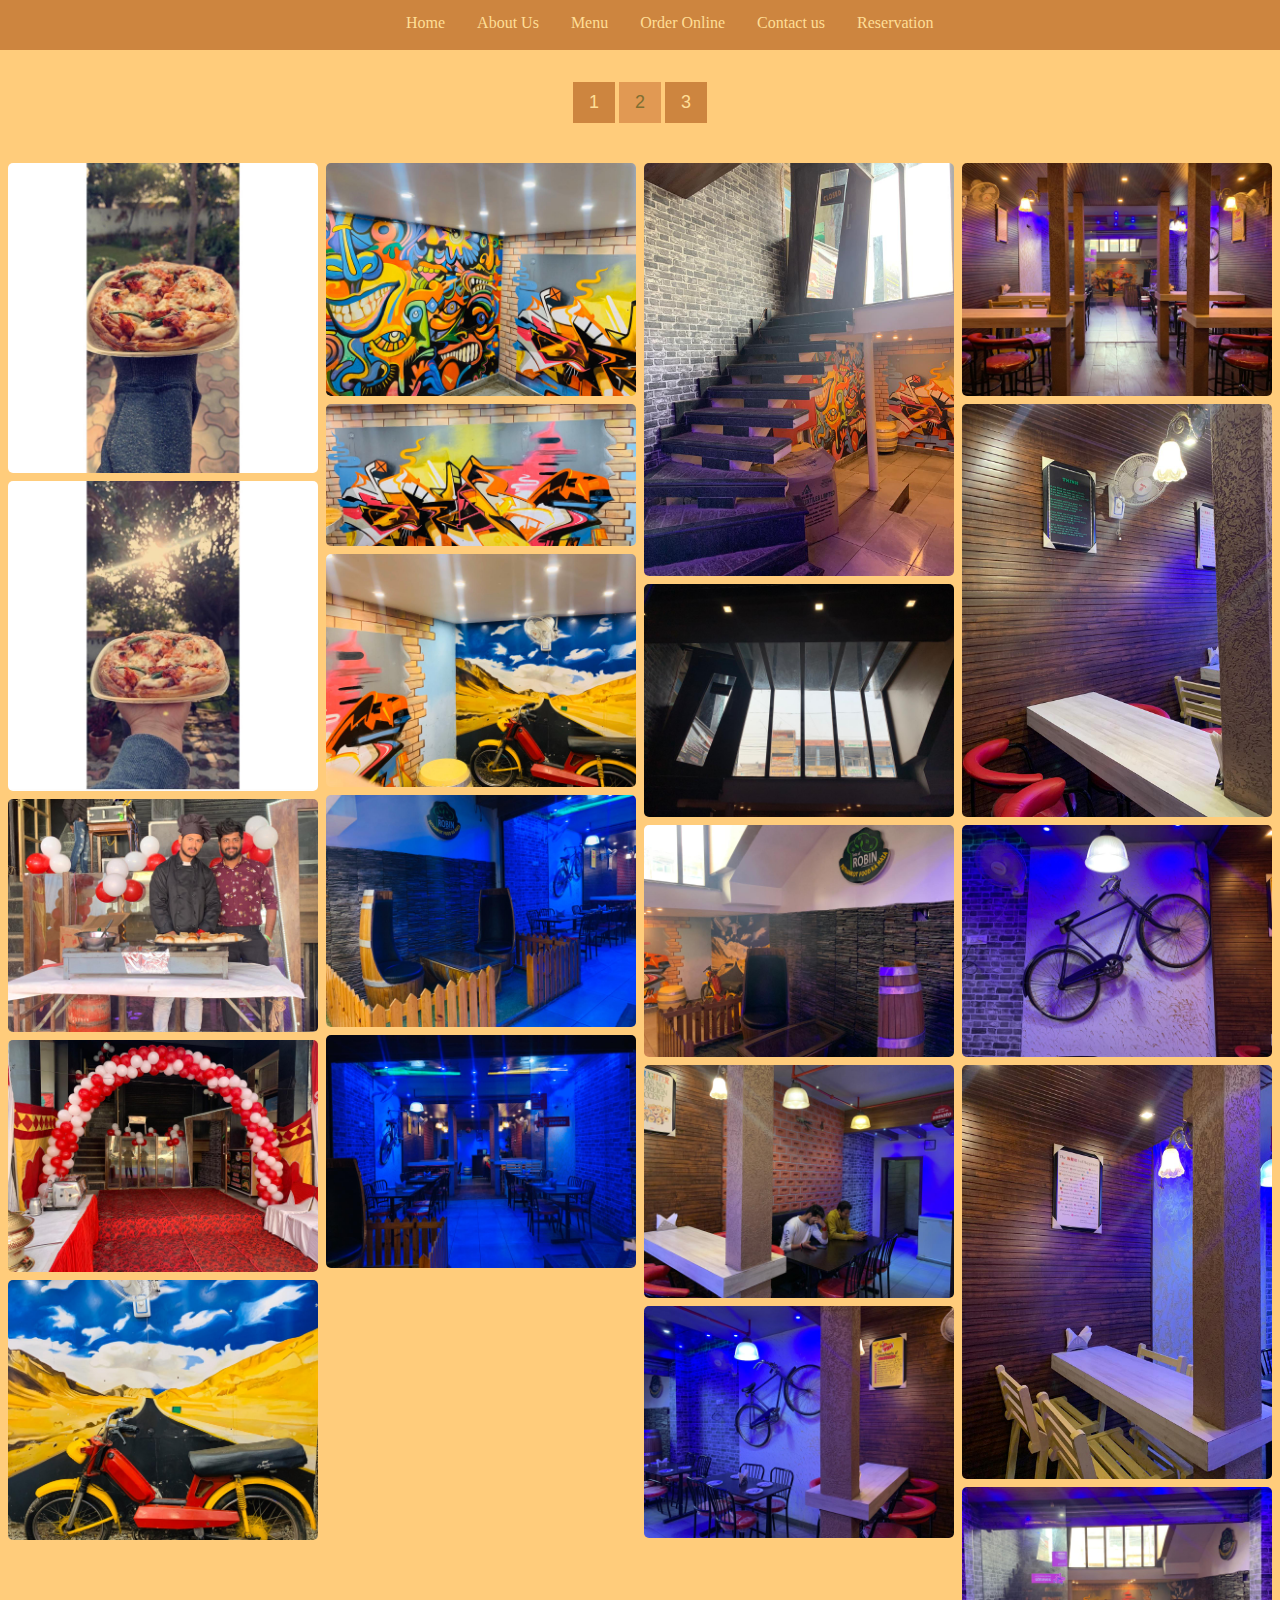
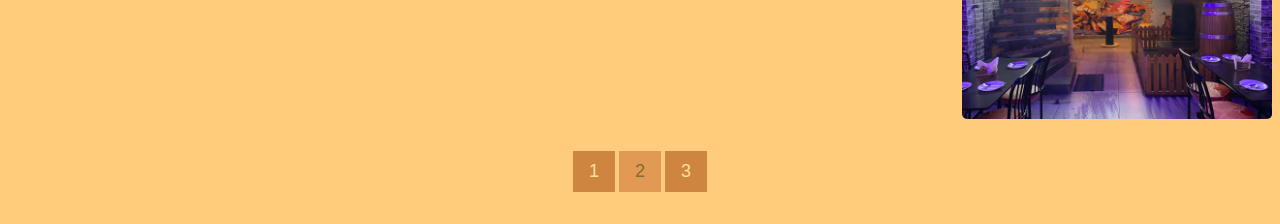
<file: gallery2.html>
<!DOCTYPE html>
<html>
<head>
<meta name="viewport" content="width=device-width, initial-scale=1.0">
<link type="text/css" rel="stylesheet" href="style.css">

<title>gallery2</title>
<style>
* {
  box-sizing: border-box;
  margin-top: 0px;
}

body{
  background-color: rgb(255, 204, 123);
}


.header {
  text-align: center;
  padding: 32px;
}

.row {
  display: -ms-flexbox; /* IE 10 */
  display: flex;
  -ms-flex-wrap: wrap; /* IE 10 */
  flex-wrap: wrap;
  padding: 0 4px;
}

/* Create two equal columns that sits next to each other */
.column {
  -ms-flex: 25%; /* IE 10 */
  flex: 25%;
  padding: 0 4px;
}

.column img {
  margin-top: 8px;
  vertical-align: middle;
}

/* Style the buttons */
.btn {
  border: none;
  outline: none;
  padding: 10px 16px;
  background-color: rgb(205,133,63);
  color: rgb(255,222,150);
  cursor: pointer;
  font-size: 18px;
}

.btn:hover {
  background-color: rgb(225,153,83);
  color: rgb(127,111,50);}

.btn.active {
  background-color: rgb(225,153,83);
  color: rgb(127,111,50);}




 /* Style the Image Used to Trigger the Modal */
.myImg {
    border-radius: 5px;
    cursor: pointer;
    transition: 0.3s;
}

.myImg:hover {opacity: 0.7;}

/* The Modal (background) */
.modal {
    display: none; /* Hidden by default */
    position: fixed; /* Stay in place */
    z-index: 1; /* Sit on top */
    padding-top: 100px; /* Location of the box */
    left: 0;
    top: 0;
    width: 100%; /* Full width */
    height: 100%; /* Full height */
    overflow: auto; /* Enable scroll if needed */
    background-color: rgb(0,0,0); /* Fallback color */
    background-color: rgba(0,0,0,0.9); /* Black w/ opacity */
}

/* Modal Content (Image) */
.modal-content {
    margin: auto;
    display: block;
    width: 80%;
    max-width: 700px;
}

/* Caption of Modal Image (Image Text) - Same Width as the Image */
#caption {
    margin: auto;
    display: block;
    width: 80%;
    max-width: 700px;
    text-align: center;
    color: #ccc;
    padding: 10px 0;
    height: 150px;
}

/* Add Animation - Zoom in the Modal */
.modal-content, #caption {
    -webkit-animation-name: zoom;
    -webkit-animation-duration: 0.6s;
    animation-name: zoom;
    animation-duration: 0.6s;
}

@-webkit-keyframes zoom {
    from {-webkit-transform:scale(0)}
    to {-webkit-transform:scale(1)}
}

@keyframes zoom {
    from {transform:scale(0)}
    to {transform:scale(1)}
}

/* The Close Button */
.close {
    position: absolute;
    top: 15px;
    right: 35px;
    color: #f1f1f1;
    font-size: 40px;
    font-weight: bold;
    transition: 0.3s;
}

.close:hover,
.close:focus {
    color: #bbb;
    text-decoration: none;
    cursor: pointer;
}

/* 100% Image Width on Smaller Screens */
@media only screen and (max-width: 700px){
    .modal-content {
        width: 100%;
    }
}




</style>
</head>
<script src="galleryscript.js"></script>
<body>


  <div class="box1">
<ul>
		  <li style="padding-left:390px"><a href="index.html">Home</a></li>
  		  <li><a href="about.html">About Us</a></li>
  		  <li><a href="menu.html">Menu</a></li>
		  <li><a href="order.html">Order Online</a></li>
  		  <li><a href="contact.html">Contact us</a></li>
		  <li><a href="reservation.html">Reservation</a></li>
	</ul>

</div>

<!-- Header -->
<div class="header">
  
<a href="gallery.html"><button class="btn" onclick="four()">1</button></a>
<a href="gallery2.html"><button class="btn active" onclick="four()">2</button></a>
<a href="gallery3.html"><button class="btn" onclick="four()">3</button></a>
</div>

<!-- Photo Grid -->
<div class="row"> 
  <div class="column">
    <img class="myImg" src="img/IMG-20200224-WA0021.jpg" style="width:100%">
    <img class="myImg" src="img/IMG-20200224-WA0022.jpg" style="width:100%">
    <img class="myImg" src="img/IMG-20200224-WA0023.jpg" style="width:100%">
    <img class="myImg" src="img/IMG-20200224-WA0024.jpg" style="width:100%">
    <img class="myImg" src="img/IMG-20200225-WA0005.jpg" style="width:100%">
    </div>
  <div class="column">
    <img class="myImg" src="img/IMG-20200225-WA0006.jpg" style="width:100%">
    <img class="myImg" src="img/IMG-20200225-WA0007.jpg" style="width:100%">
    <img class="myImg" src="img/IMG-20200225-WA0008.jpg" style="width:100%">
    <img class="myImg" src="img/IMG-20200225-WA0009.jpg" style="width:100%">
    <img class="myImg" src="img/IMG-20200225-WA0010.jpg" style="width:100%">
    </div>  
  <div class="column">
    <img class="myImg" src="img/IMG-20200301-WA0001.jpg" style="width:100%">
    <img class="myImg" src="img/IMG-20200301-WA0002.jpg" style="width:100%">
    <img class="myImg" src="img/IMG-20200301-WA0003.jpg" style="width:100%">
    <img class="myImg" src="img/IMG-20200301-WA0004.jpg" style="width:100%">
    <img class="myImg" src="img/IMG-20200301-WA0005.jpg" style="width:100%">
    </div>
  <div class="column">
    <img class="myImg" src="img/IMG-20200301-WA0006.jpg" style="width:100%">
    <img class="myImg" src="img/IMG-20200301-WA0007.jpg" style="width:100%">
    <img class="myImg" src="img/IMG-20200301-WA0008.jpg" style="width:100%">
    <img class="myImg" src="img/IMG-20200301-WA0009.jpg" style="width:100%">
    <img class="myImg" src="img/IMG-20200301-WA0010.jpg" style="width:100%">
    </div>
</div>

<div class="header">
  
<a href="gallery.html"><button class="btn " onclick="four()">1</button></a>
<a href="gallery2.html"><button class="btn active" onclick="four()">2</button></a>
<a href="gallery3.html"><button class="btn" onclick="four()">3</button></a>
</div>


<!-- The Modal -->
<div id="myModal" class="modal">

  <!-- The Close Button -->
  <span class="close" onclick="document.getElementById('myModal').style.display='none'">&times;</span>

  <!-- Modal Content (The Image) -->
  <img class="modal-content" id="img01">

  <!-- Modal Caption (Image Text) -->
  <div id="caption"></div>
</div>



<script>

// Get the modal
var modal = document.getElementById('myModal');

// Get the image and insert it inside the modal - use its "alt" text as a caption
var img = $('.myImg');
var modalImg = $("#img01");
var captionText = document.getElementById("caption");
$('.myImg').click(function(){
    modal.style.display = "block";
    var newSrc = this.src;
    modalImg.attr('src', newSrc);
    captionText.innerHTML = this.alt;
});

// Get the <span> element that closes the modal
var span = document.getElementsByClassName("close")[0];

// When the user clicks on <span> (x), close the modal
span.onclick = function() {
  modal.style.display = "none";
}

</script>


<script>
// Get the elements with class="column"
var elements = document.getElementsByClassName("column");

// Declare a loop variable
var i;


// Four images side by side
function four() {
  for (i = 0; i < elements.length; i++) {
    elements[i].style.msFlex = "25%";  // IE10
    elements[i].style.flex = "25%";
  }
}

// Add active class to the current button (highlight it)
var header = document.getElementById("myHeader");
var btns = header.getElementsByClassName("btn");
for (var i = 0; i < btns.length; i++) {
  btns[i].addEventListener("click", function() {
    var current = document.getElementsByClassName("active");
    current[0].className = current[0].className.replace(" active", "");
    this.className += " active";
  });
}
</script>

</body>
</html>
</file>
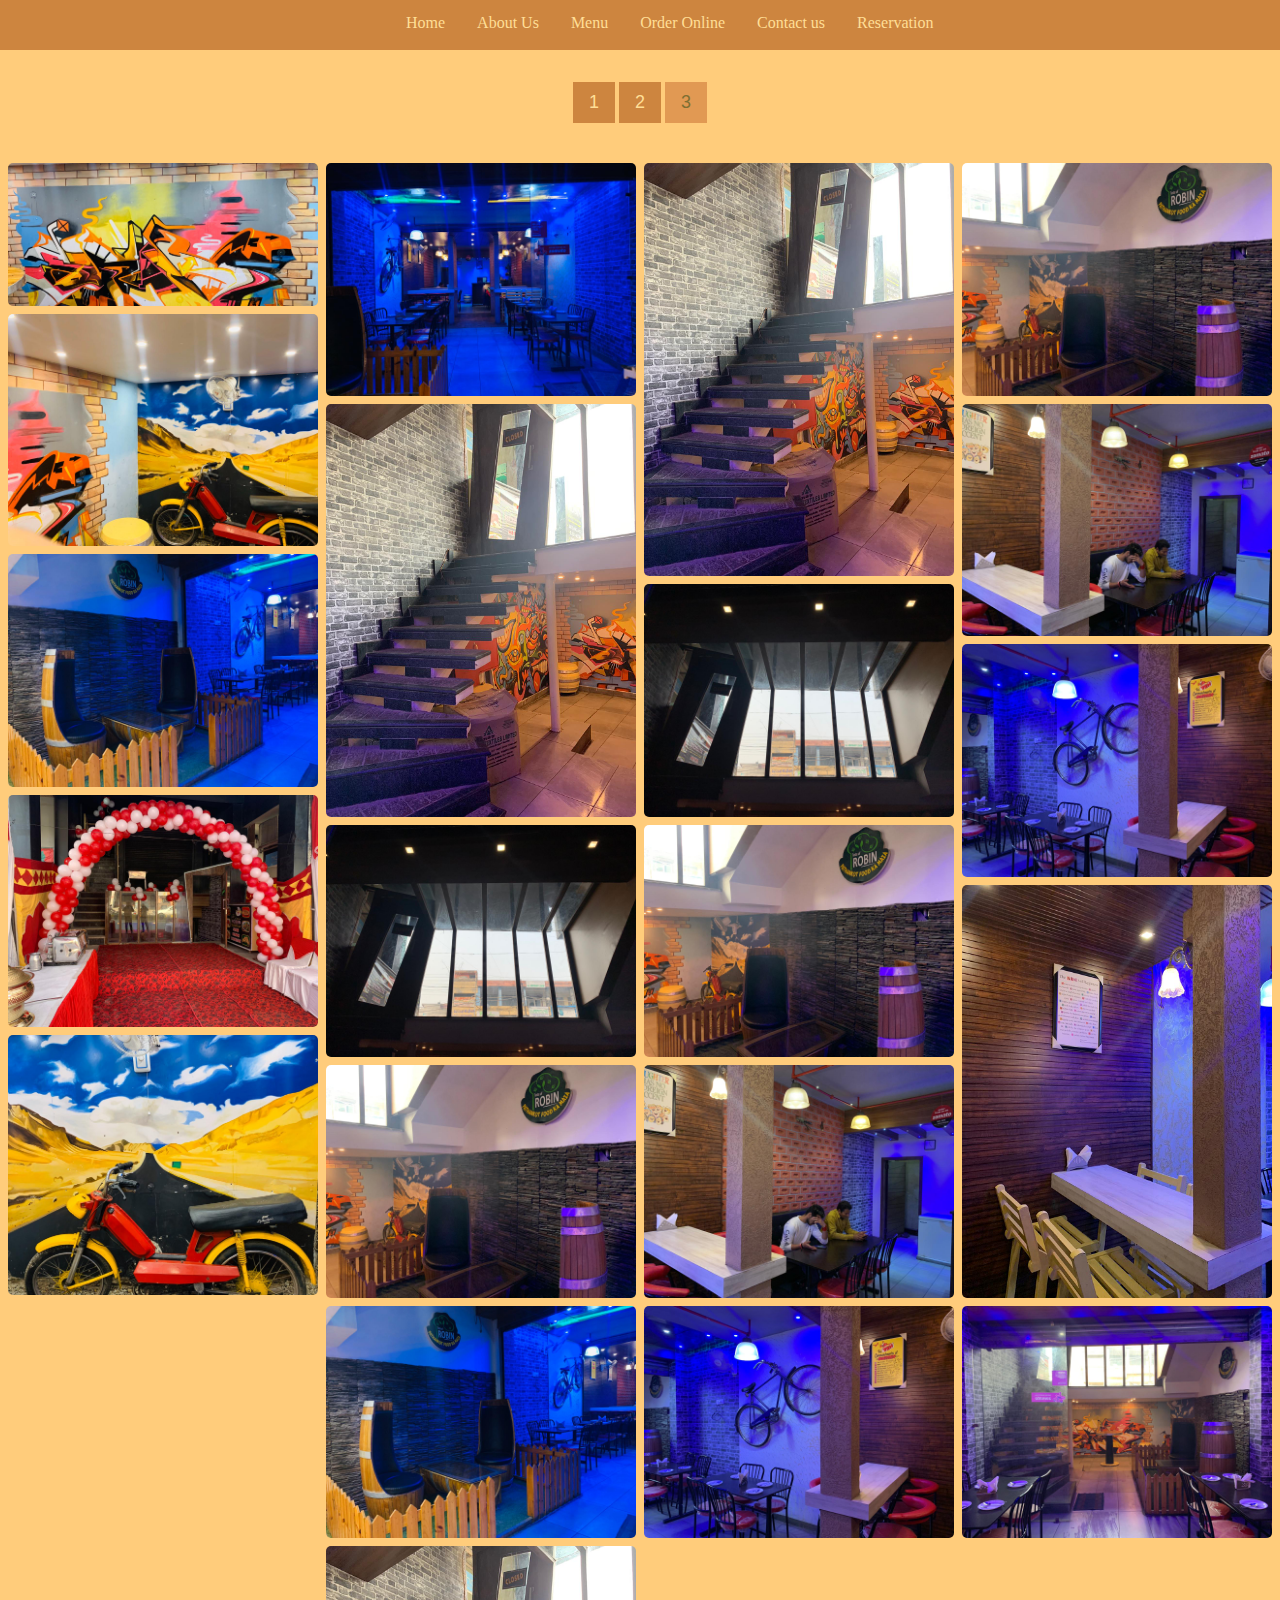
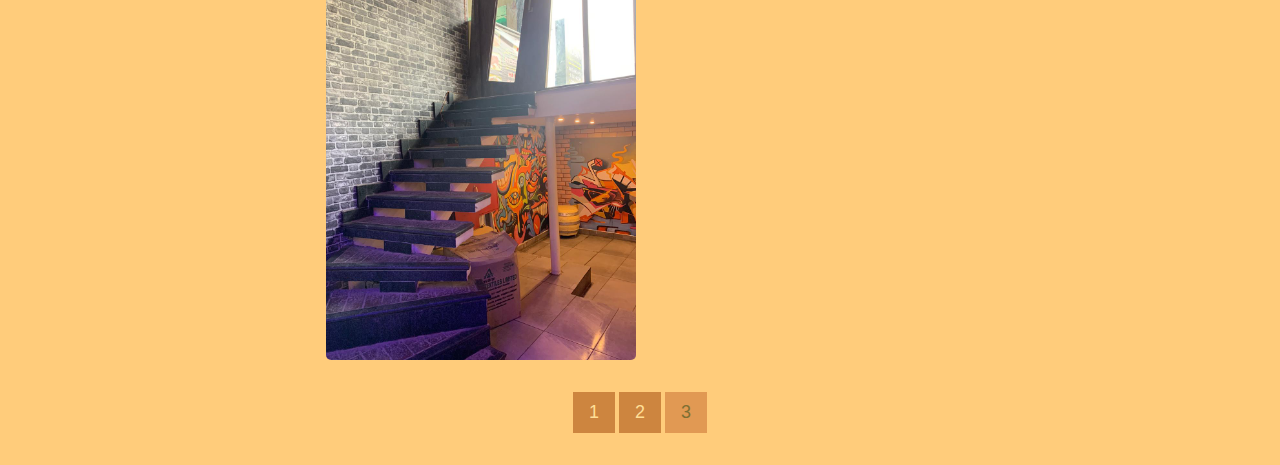
<file: gallery3.html>
<!DOCTYPE html>
<html>
<head>
<meta name="viewport" content="width=device-width, initial-scale=1.0">
<link type="text/css" rel="stylesheet" href="style.css">
<title>gallery3</title>
<style>
* {
  box-sizing: border-box;
  margin-top: 0px;
}

body{
  background-color: rgb(255, 204, 123);
}

.header {
  text-align: center;
  padding: 32px;
}

.row {
  display: -ms-flexbox; /* IE 10 */
  display: flex;
  -ms-flex-wrap: wrap; /* IE 10 */
  flex-wrap: wrap;
  padding: 0 4px;
}

/* Create two equal columns that sits next to each other */
.column {
  -ms-flex: 25%; /* IE 10 */
  flex: 25%;
  padding: 0 4px;
}

.column img {
  margin-top: 8px;
  vertical-align: middle;
}

/* Style the buttons */
.btn {
  border: none;
  outline: none;
  padding: 10px 16px;
  background-color: rgb(205,133,63);
  color: rgb(255,222,150);
  cursor: pointer;
  font-size: 18px;
}

.btn:hover {
  background-color: rgb(225,153,83);
  color: rgb(127,111,50);
}

.btn.active {
  background-color: rgb(225,153,83);
  color: rgb(127,111,50);
}




 /* Style the Image Used to Trigger the Modal */
.myImg {
    border-radius: 5px;
    cursor: pointer;
    transition: 0.3s;
}

.myImg:hover {opacity: 0.7;}

/* The Modal (background) */
.modal {
    display: none; /* Hidden by default */
    position: fixed; /* Stay in place */
    z-index: 1; /* Sit on top */
    padding-top: 100px; /* Location of the box */
    left: 0;
    top: 0;
    width: 100%; /* Full width */
    height: 100%; /* Full height */
    overflow: auto; /* Enable scroll if needed */
    background-color: rgb(0,0,0); /* Fallback color */
    background-color: rgba(0,0,0,0.9); /* Black w/ opacity */
}

/* Modal Content (Image) */
.modal-content {
    margin: auto;
    display: block;
    width: 80%;
    max-width: 700px;
}

/* Caption of Modal Image (Image Text) - Same Width as the Image */
#caption {
    margin: auto;
    display: block;
    width: 80%;
    max-width: 700px;
    text-align: center;
    color: #ccc;
    padding: 10px 0;
    height: 150px;
}

/* Add Animation - Zoom in the Modal */
.modal-content, #caption {
    -webkit-animation-name: zoom;
    -webkit-animation-duration: 0.6s;
    animation-name: zoom;
    animation-duration: 0.6s;
}

@-webkit-keyframes zoom {
    from {-webkit-transform:scale(0)}
    to {-webkit-transform:scale(1)}
}

@keyframes zoom {
    from {transform:scale(0)}
    to {transform:scale(1)}
}

/* The Close Button */
.close {
    position: absolute;
    top: 15px;
    right: 35px;
    color: #f1f1f1;
    font-size: 40px;
    font-weight: bold;
    transition: 0.3s;
}

.close:hover,
.close:focus {
    color: #bbb;
    text-decoration: none;
    cursor: pointer;
}

/* 100% Image Width on Smaller Screens */
@media only screen and (max-width: 700px){
    .modal-content {
        width: 100%;
    }
}




</style>
</head>
<script src="galleryscript.js"></script>
<body>
  <div class="box1">
<ul>
		  <li style="padding-left:390px"><a href="index.html">Home</a></li>
  		  <li><a href="about.html">About Us</a></li>
  		  <li><a href="menu.html">Menu</a></li>
		  <li><a href="order.html">Order Online</a></li>
  		  <li><a href="contact.html">Contact us</a></li>
		  <li><a href="reservation.html">Reservation</a></li>
	</ul>

</div>

<!-- Header -->
<div class="header">
  
<a href="gallery.html"><button class="btn" onclick="four()">1</button></a>
<a href="gallery2.html"><button class="btn" onclick="four()">2</button></a>
<a href="gallery3.html"><button class="btn active" onclick="four()">3</button></a>
</div>

<!-- Photo Grid -->
<div class="row"> 
  <div class="column">
    <img class="myImg" src="img/IMG-20200225-WA0007.jpg" style="width:100%">
    <img class="myImg" src="img/IMG-20200225-WA0008.jpg" style="width:100%">
    <img class="myImg" src="img/IMG-20200225-WA0009.jpg" style="width:100%">
    <img class="myImg" src="img/IMG-20200224-WA0024.jpg" style="width:100%">
    <img class="myImg" src="img/IMG-20200225-WA0005.jpg" style="width:100%">
    </div>
  <div class="column">
    <img class="myImg" src="img/IMG-20200225-WA0010.jpg" style="width:100%">
    <img class="myImg" src="img/IMG-20200301-WA0001.jpg" style="width:100%">
    <img class="myImg" src="img/IMG-20200301-WA0002.jpg" style="width:100%">
    <img class="myImg" src="img/IMG-20200301-WA0003.jpg" style="width:100%">
    <img class="myImg" src="img/IMG-20200225-WA0009.jpg" style="width:100%">
    <img class="myImg" src="img/IMG-20200301-WA0001.jpg" style="width:100%">
    </div>  
  <div class="column">
    <img class="myImg" src="img/IMG-20200301-WA0001.jpg" style="width:100%">
    <img class="myImg" src="img/IMG-20200301-WA0002.jpg" style="width:100%">
    <img class="myImg" src="img/IMG-20200301-WA0003.jpg" style="width:100%">
    <img class="myImg" src="img/IMG-20200301-WA0004.jpg" style="width:100%">
    <img class="myImg" src="img/IMG-20200301-WA0005.jpg" style="width:100%">
    </div>
  <div class="column">
    <img class="myImg" src="img/IMG-20200301-WA0003.jpg" style="width:100%">
    <img class="myImg" src="img/IMG-20200301-WA0004.jpg" style="width:100%">
    <img class="myImg" src="img/IMG-20200301-WA0005.jpg" style="width:100%">
    <img class="myImg" src="img/IMG-20200301-WA0009.jpg" style="width:100%">
    <img class="myImg" src="img/IMG-20200301-WA0010.jpg" style="width:100%">
    </div>
</div>

<div class="header">
  
<a href="gallery.html"><button class="btn" onclick="four()">1</button></a>
<a href="gallery2.html"><button class="btn" onclick="four()">2</button></a>
<a href="gallery3.html"><button class="btn active" onclick="four()">3</button></a>
</div>


<!-- The Modal -->
<div id="myModal" class="modal">

  <!-- The Close Button -->
  <span class="close" onclick="document.getElementById('myModal').style.display='none'">&times;</span>

  <!-- Modal Content (The Image) -->
  <img class="modal-content" id="img01">

  <!-- Modal Caption (Image Text) -->
  <div id="caption"></div>
</div>



<script>

// Get the modal
var modal = document.getElementById('myModal');

// Get the image and insert it inside the modal - use its "alt" text as a caption
var img = $('.myImg');
var modalImg = $("#img01");
var captionText = document.getElementById("caption");
$('.myImg').click(function(){
    modal.style.display = "block";
    var newSrc = this.src;
    modalImg.attr('src', newSrc);
    captionText.innerHTML = this.alt;
});

// Get the <span> element that closes the modal
var span = document.getElementsByClassName("close")[0];

// When the user clicks on <span> (x), close the modal
span.onclick = function() {
  modal.style.display = "none";
}

</script>


<script>
// Get the elements with class="column"
var elements = document.getElementsByClassName("column");

// Declare a loop variable
var i;


// Four images side by side
function four() {
  for (i = 0; i < elements.length; i++) {
    elements[i].style.msFlex = "25%";  // IE10
    elements[i].style.flex = "25%";
  }
}

// Add active class to the current button (highlight it)
var header = document.getElementById("myHeader");
var btns = header.getElementsByClassName("btn");
for (var i = 0; i < btns.length; i++) {
  btns[i].addEventListener("click", function() {
    var current = document.getElementsByClassName("active");
    current[0].className = current[0].className.replace(" active", "");
    this.className += " active";
  });
}
</script>

</body>
</html>
</file>
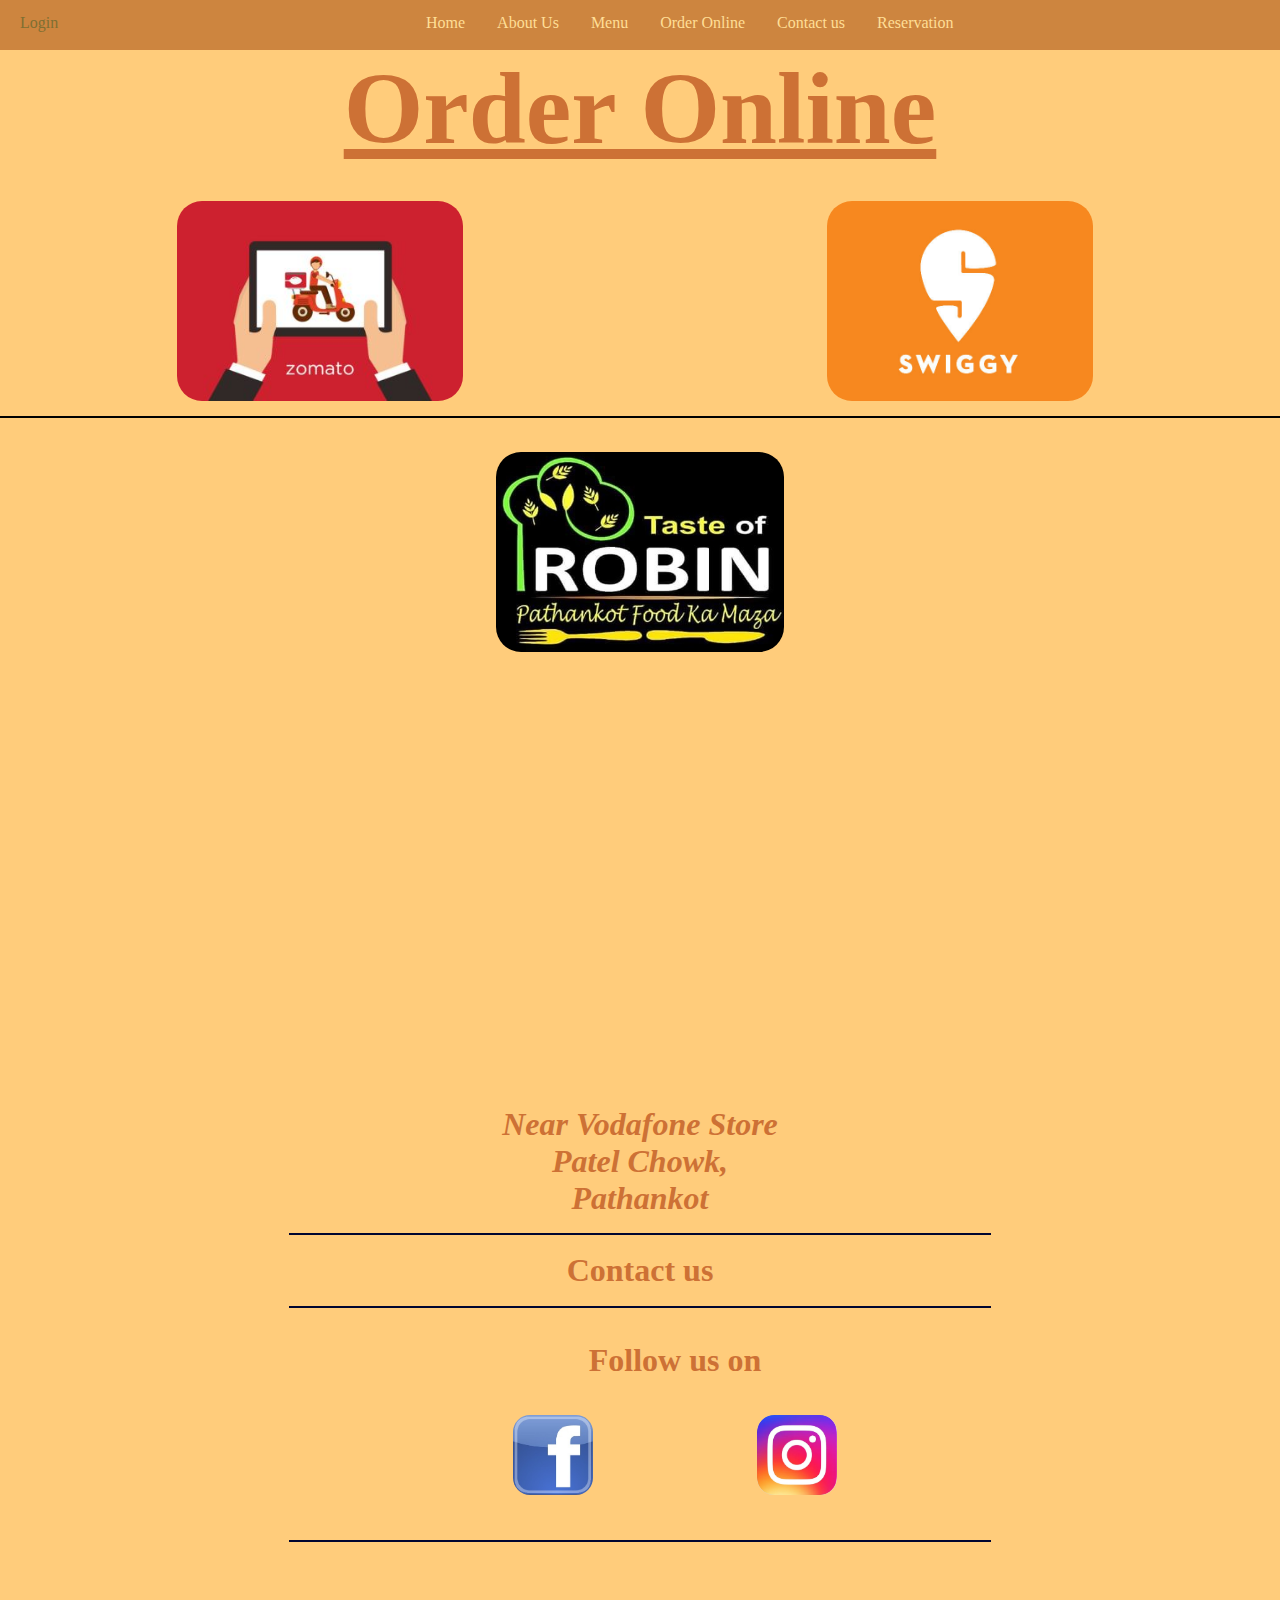
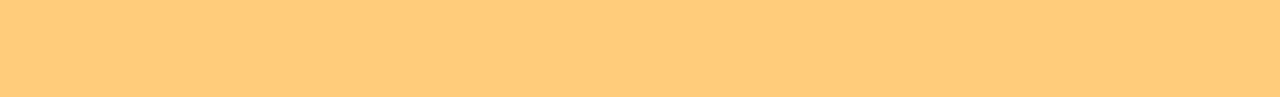
<file: order.html>
<html>
<head>
<meta name="viewport" content="width=device-width" initial-scale="1.0">
<title>order online</title>
<link type="text/css" rel="stylesheet" href="style.css">
<style>
body{
  background-color: rgb(255, 204, 123);
}

.title{
  font-family: Lucida Calligraphy;
  font-size: 8vw;
  font-weight: bold;
  color: rgb(205,113,53);
  text-align: center;
  text-decoration: underline;
}

.ourmenu{
  margin: 10px;
  border: groove 14px rgb(205,133,63);
  height: 1000px;
  background-color: #8b0000;
  padding: 10px;
  
} 

.tbl{
  font-weight: bold;
  font-family: Lucida Calligraphy;
  color: rgb(205,113,53); 
  border-collapse: collapse;
  width: 100%;
}
td{
  padding: 5 px 15px; 
  border-collapse: collapse;
}

.cap{
  font-weight: bold;
  font-family: Lucida Calligraphy;
  color: rgb(255,222,100);
  font-size: 2.4vw;
  text-decoration: underline;
  padding-bottom: 25px;
  padding-top: 20px;
}

.stl{
  color: rgb(255,222,100);
  padding-left: 52px;
  padding-bottom: 10px;
  padding-top: 10px;
  font-size: 1.5vw;
  text-decoration: underline;
}

.stl1{
  color: rgb(255,222,100);
  padding-left: 40px;
}

.stl3{
  color: rgb(255,222,100);
  font-size: 2.4vw;
  text-align:center;
  text-decoration: underline;
  padding-left: 150px;
}
.rupi{
  color: rgb(255,222,100);
  font-size: 2.5vw;
  padding-left: 40px;
}

/* Style the buttons */

.btnbox{
  padding-left: 600px;
  padding-bottom: 15px;
  width: 100%;
  background-color: rgb(255, 204, 123);
  
}

.btn{
  border: none;
  padding: 10px 16px;
  background-color: rgb(205,113,53);
  margin-left: 5px;
  color: rgb(255, 204, 123);
}

.btn:hover{
  color: rgb(127,111,50);
}

.table{
  
  border-collapse: collapse;
  width: 100%;
  margin: 0px;

  height: 500px;
}

.colum{
  
  border-collapse: collapse;
  text-align: center;
  width: 50%;
  padding-top: 20px;
}

.row{
  height: 50%;
}

.tblimg{
  height: 200px;
  border-radius: 25px;
}

.tblimg:hover{
  height: 205px;
  transition: 0.3s ease;
}

</style>
</head>

<body>


  <div class="box1">
<ul>
	<li><div class="button" onclick="document.getElementById('id01').style.display='block'" style="width:50px;">Login</div>
	</li>
		  <li style="padding-left:320px"><a href="index.html">Home</a></li>
  		  <li><a href="about.html">About Us</a></li>
  		  <li><a href="menu.html">Menu</a></li>
		  <li><a href="order.html">Order Online</a></li>
  		  <li><a href="contact.html">Contact us</a></li>
		  <li><a href="reservation.html">Reservation</a></li>
	</ul>

  <div id="id01" class="modal">
  
  <form class="modal-content animate" action="/action_page.php" method="post">
    <div class="imgcontainer">
      <span onclick="document.getElementById('id01').style.display='none'" class="close" title="Close Modal">&times;</span>
      
    </div>

    <div class="container">
      <label for="uname"><b>Username</b></label>
      <input type="text" placeholder="Enter Username" name="uname" required>

      <label for="psw"><b>Password</b></label>
      <input type="password" placeholder="Enter Password" name="psw" required>
        
      <button class="btnlog" type="submit">Login</button>
      <label>
        <input type="checkbox" checked="checked" name="remember"> Remember me
      </label>
    </div>

    <div class="container" style="background-color:#f1f1f1">
      <button class="cancelbtn" type="button" onclick="document.getElementById('id01').style.display='none'">Cancel</button>
      <span class="psw">Forgot <a href="#">password?</a></span>
      </div>
    </form>
  

</div>
</div>

	<div class="title">
Order Online</div>


<table class="table">
<tr class="row">
<td class="colum"><a href="https://www.zomato.com/pathankot/taste-of-robin-pathankot-locality/order"><img class="tblimg" src="img/zomato-app.jpg"></a></td>
<td class="colum"><a href="https://www.swiggy.com/restaurants/taste-of-robin-patel-chowk-pathankot-257043"><img class="tblimg" src="img/swiggy-19-1500443913.jpg"></a></td>

</tr>
<tr style="border-top: 2px solid black; ">
<td class="colum" colspan=2><a href="orderrobin.html"><img class="tblimg" src="img/1.jpg"></td>

</tr>
</table></div>


<div class="footer"><div >
<iframe src="https://www.google.com/maps/embed?pb=!1m18!1m12!1m3!1d3373.544423146822!2d75.65160631521817!3d32.27033778112786!2m3!1f0!2f0!3f0!3m2!1i1024!2i768!4f13.1!3m3!1m2!1s0x391c7f6447b118e5%3A0x8a23ee80fab0e8a1!2sTaste%20of%20Robin!5e0!3m2!1sen!2sin!4v1582789251890!5m2!1sen!2sin" width="500" height="350" frameborder="0" style="border:0;" allowfullscreen="" "border-radius=20px"></iframe>
</div>

<div style="font-size: 2.5vw;  color: rgb(205,113,53);; font-weight: bold; font-family: Lucida Calligraphy;"><br><br>

<address> Near Vodafone Store <br>Patel Chowk,<br>Pathankot</address>

<hr color=rgb(205,113,53)  width=700px;>


<a href="contact.html"><button class="cntbtn">Contact us</button></a>
<hr color=rgb(205,113,53)  width=700px;>
<div style=" padding-left: 410px;">
<table class="foottbl">
  <tr >
<td colspan=2 style="font-size: 2.5vw;  color: rgb(205,113,53);; font-weight: bold; font-family: Lucida Calligraphy;">Follow us on</td>
</tr>
<tr>
<td>
<a href="https://m.facebook.com/tasteofrobin/?ref=bookmarks"><img  class="social"  src="img/facebook-logo-jpg.jpg"></a></td><td>
<a href="https://www.instagram.com/taste.of.robin/"><img  class="social"  src="img/New_Instagram_Logo.jpg" ></a>
</td>
</tr>
</table>

</div><hr  align=center color=rgb(205,113,53)  width=700px;>
</div>
</div>


<script>
// Get the modal
var modal = document.getElementById('id01');

// When the user clicks anywhere outside of the modal, close it
window.onclick = function(event) {
    if (event.target == modal) {
        modal.style.display = "none";
    }
}
</script>
</body>
</html>
</file>
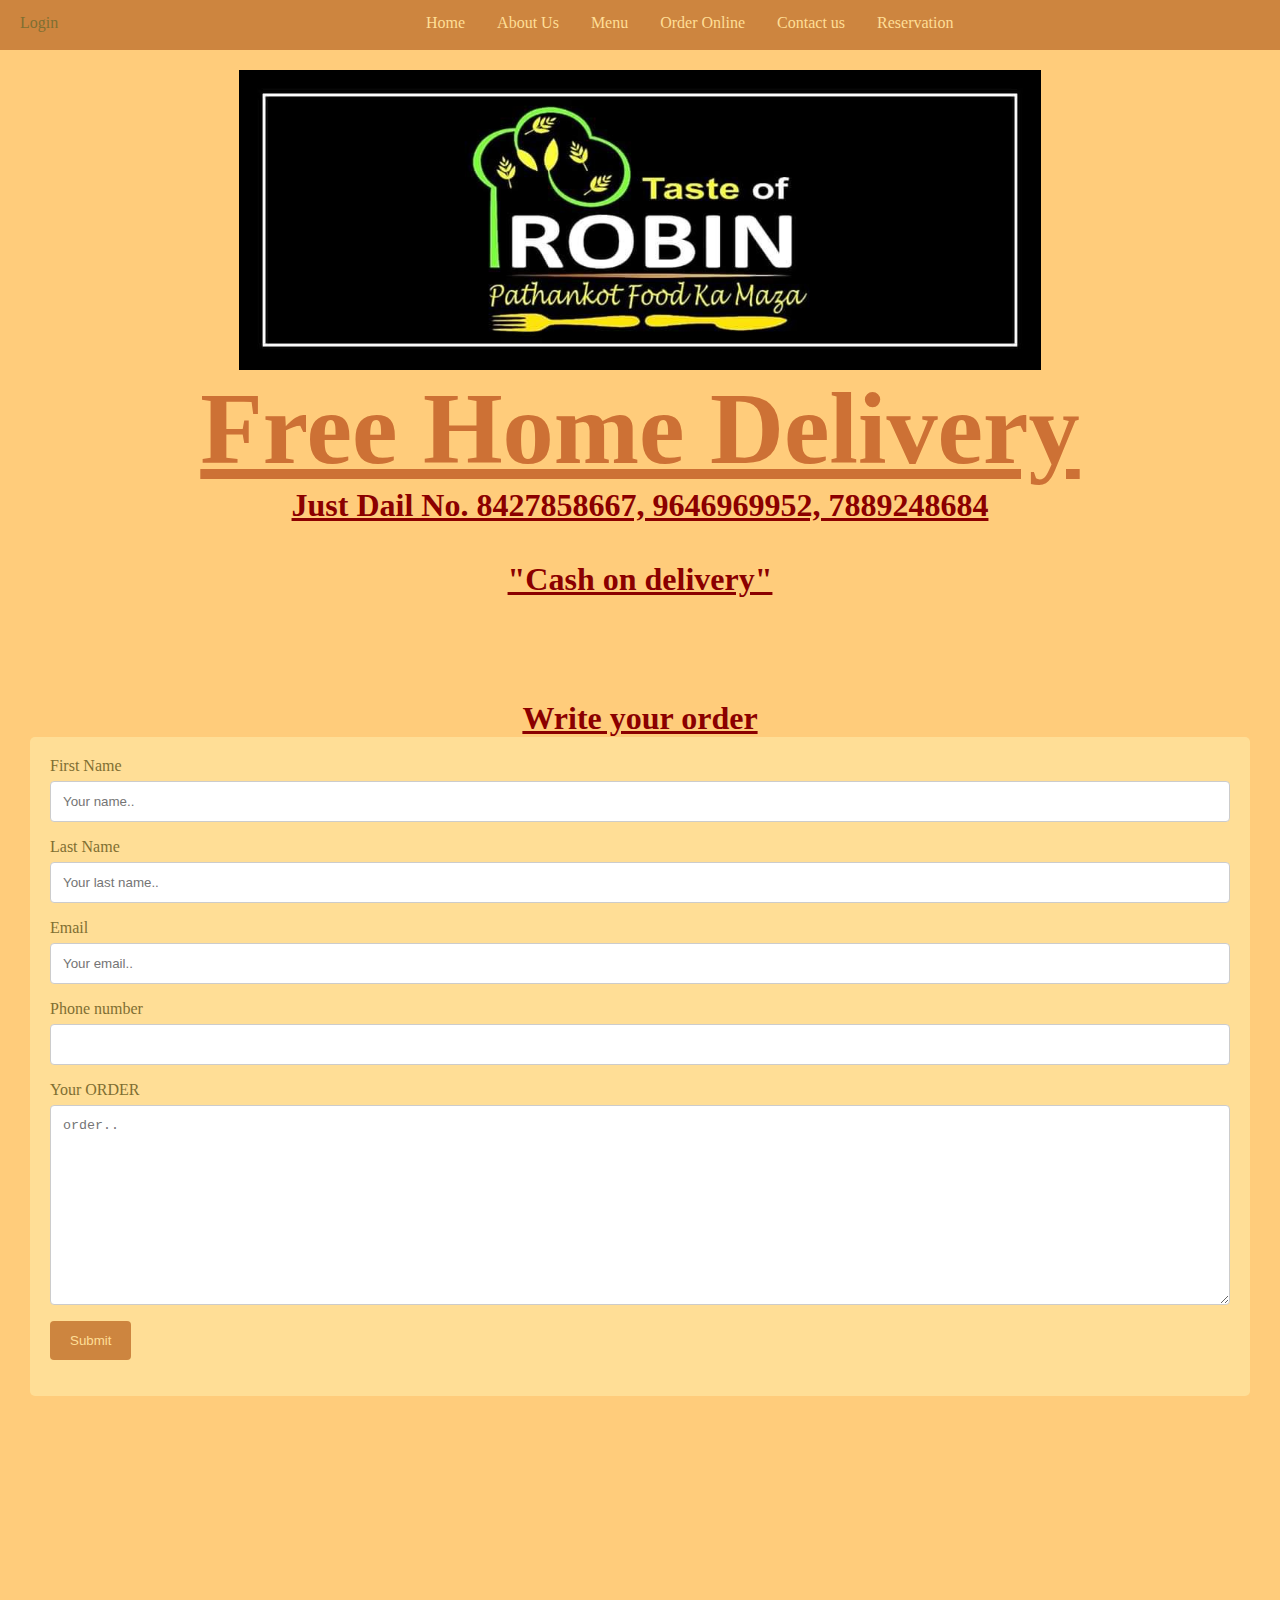
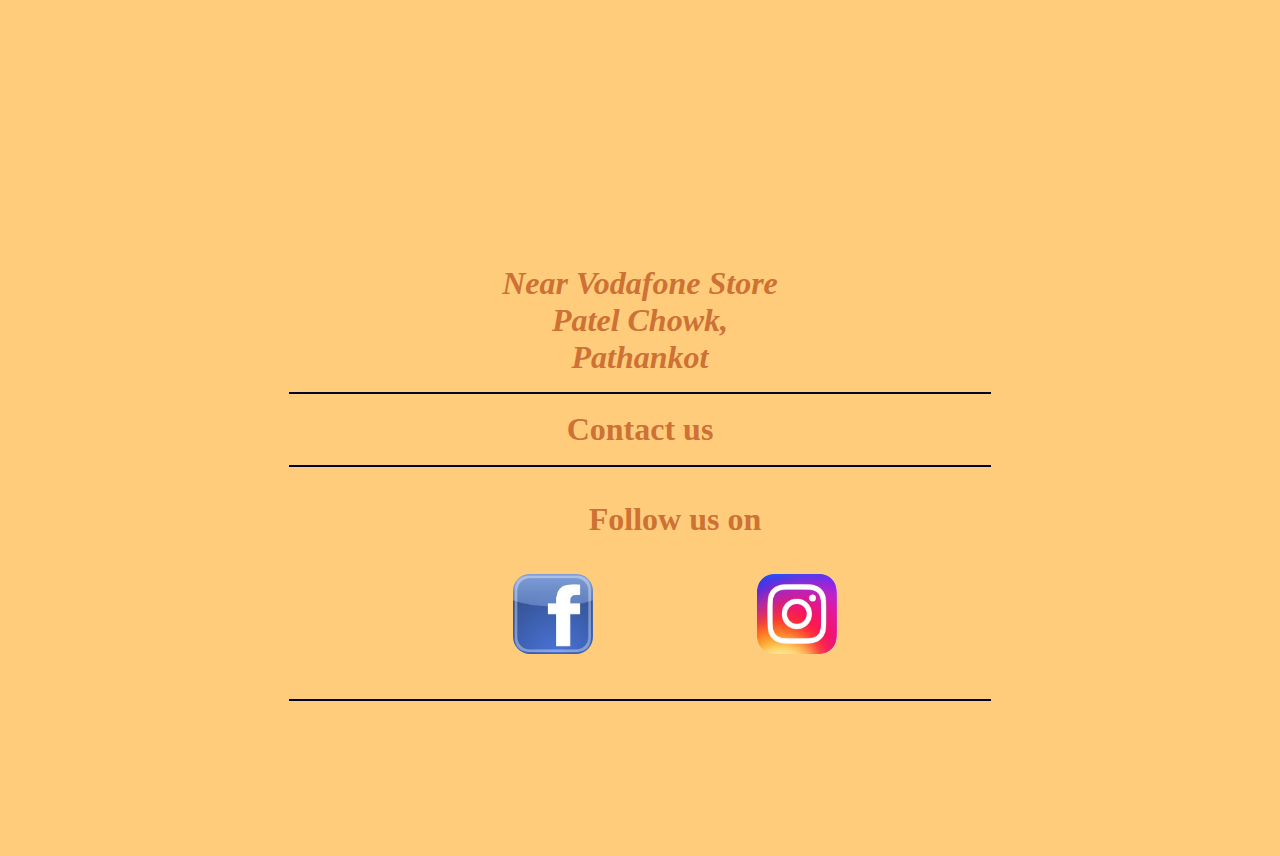
<file: orderrobin.html>
<html>
<head>
<meta name="viewport" content="width=device-width" initial-scale="1.0">
<title>order robin</title>
<link type="text/css" rel="stylesheet" href="style.css">
<style>
body{
  background-color: rgb(255, 204, 123);
}

.title{
  font-family: Lucida Calligraphy;
  font-size: 8vw;
  font-weight: bold;
  color: rgb(205,113,53);
  text-align: center;
  text-decoration: underline;
}

.ourmenu{
  margin: 10px;
  border: groove 14px rgb(205,133,63);
  height: 1000px;
  background-color: #8b0000;
  padding: 10px;
  
} 

.tbl{
  font-weight: bold;
  font-family: Lucida Calligraphy;
  color: rgb(205,113,53); 
  border-collapse: collapse;
  width: 100%;
}
td{
  padding: 5 px 15px; 
  border-collapse: collapse;
}

.cap{
  font-weight: bold;
  font-family: Lucida Calligraphy;
  color: rgb(255,222,100);
  font-size: 2.4vw;
  text-decoration: underline;
  padding-bottom: 25px;
  padding-top: 20px;
}

.stl{
  color: rgb(255,222,100);
  padding-left: 52px;
  padding-bottom: 10px;
  padding-top: 10px;
  font-size: 1.5vw;
  text-decoration: underline;
}

.stl1{
  color: rgb(255,222,100);
  padding-left: 40px;
}

.stl3{
  color: #8b0000;
  font-weight: bold;
  font-family: Lucida Calligraphy;
  text-align:center;
  text-decoration: underline;
  font-size: 2.5vw;
}
.rupi{
  color: rgb(255,222,100);
  font-size: 2.5vw;
  padding-left: 40px;
}

/* Style the buttons */

.btnbox{
  padding-left: 600px;
  padding-bottom: 15px;
  width: 100%;
  background-color: rgb(255, 204, 123);
  
}

.btn{
  border: none;
  padding: 10px 16px;
  background-color: rgb(205,113,53);
  margin-left: 5px;
  color: rgb(255, 204, 123);
}

.btn:hover{
  color: rgb(127,111,50);
}

.table{
  border: 1px solid black;
  border-collapse: collapse;
  width: 100%;
  margin: 10px;

  height: 500px;
}

.colum{
  border: 1px solid black;
  border-collapse: collapse;
  text-align: center;
  width: 50%;
  padding-top: 20px;
}

.row{
  height: 50%;
}

.tblimg{
  height: 200px;
  border-radius: 25px;
}

.tblimg:hover{
  height: 205px;
  transition: 0.3s ease;
}

input[type=text],input[type=tel], select, textarea {
  width: 100%;
  padding: 12px;
  border: 1px solid #ccc;
  border-radius: 4px;
  box-sizing: border-box;
  margin-top: 6px;
  margin-bottom: 16px;
  resize: vertical;
}

input[type=submit] {
  background-color: rgb(205,133,63);
  color: rgb(255,222,150);
  padding: 12px 20px;
  border: none;
  border-radius: 4px;
  cursor: pointer;
  font-wight: bold;
}

input[type=submit]:hover {
  background-color: rgb(195,123,53);
}

.container1 {
  border-radius: 5px;
  color: rgb(127,111,50);
  background-color: rgb(255,222,150);
  padding: 20px;
}

</style>
</head>

<body>


  <div class="box1">
<ul>
	<li><div class="button" onclick="document.getElementById('id01').style.display='block'" style="width:50px;">Login</div>
	</li>
		  <li style="padding-left:320px"><a href="index.html">Home</a></li>
  		  <li><a href="about.html">About Us</a></li>
  		  <li><a href="menu.html">Menu</a></li>
		  <li><a href="order.html">Order Online</a></li>
  		  <li><a href="contact.html">Contact us</a></li>
		  <li><a href="reservation.html">Reservation</a></li>
	</ul>

  <div id="id01" class="modal">
  
  <form class="modal-content animate" action="/action_page.php" method="post">
    <div class="imgcontainer">
      <span onclick="document.getElementById('id01').style.display='none'" class="close" title="Close Modal">&times;</span>
      
    </div>

    <div class="container">
      <label for="uname"><b>Username</b></label>
      <input type="text" placeholder="Enter Username" name="uname" required>

      <label for="psw"><b>Password</b></label>
      <input type="password" placeholder="Enter Password" name="psw" required>
        
      <button class="btnlog" type="submit">Login</button>
      <label>
        <input type="checkbox" checked="checked" name="remember"> Remember me
      </label>
    </div>

    <div class="container" style="background-color:#f1f1f1">
      <button class="cancelbtn" type="button" onclick="document.getElementById('id01').style.display='none'">Cancel</button>
      <span class="psw">Forgot <a href="#">password?</a></span>
      </div>
    </form>
  

</div>
</div>

<div style="text-align: center; width: 100%; height: 600px;   padding-top: 20px;">
<img src="img/IMG-20200224-WA0000.jpg" style="height: 300px;">
<div class="title">Free Home Delivery</div>
<div class="stl3">Just Dail No. 8427858667, 9646969952, 7889248684<br><br>"Cash on delivery"</div></div>



<div style="padding: 30px;"><div class="stl3">Write your order</div>
<div class="container1">
  <form action="orderrobin.php" method="post">
    <label for="fname">First Name</label>
    <input type="text" id="fname" name="firstname" placeholder="Your name..">

    <label for="lname">Last Name</label>
    <input type="text" id="lname" name="lastname" placeholder="Your last name..">

    <label for="email">Email</label>
    <input type="text" id="email" name="email" placeholder="Your email..">

    <label for="phone">Phone number</label>
    <input type="tel" id="phone" name="phone" placeholder=""  required>
  
    <label for="subject">Your ORDER</label>
    <textarea id="subject" name="order" placeholder="order.." style="height:200px"></textarea>

    <input type="submit" value="Submit">
  </form>
</div>
</div>


<div class="footer"><div >
<iframe src="https://www.google.com/maps/embed?pb=!1m18!1m12!1m3!1d3373.544423146822!2d75.65160631521817!3d32.27033778112786!2m3!1f0!2f0!3f0!3m2!1i1024!2i768!4f13.1!3m3!1m2!1s0x391c7f6447b118e5%3A0x8a23ee80fab0e8a1!2sTaste%20of%20Robin!5e0!3m2!1sen!2sin!4v1582789251890!5m2!1sen!2sin" width="500" height="350" frameborder="0" style="border:0;" allowfullscreen="" "border-radius=20px"></iframe>
</div>

<div style="font-size: 2.5vw;  color: rgb(205,113,53);; font-weight: bold; font-family: Lucida Calligraphy;"><br><br>

<address> Near Vodafone Store <br>Patel Chowk,<br>Pathankot</address>

<hr color=rgb(205,113,53)  width=700px;>


<a href="contact.html"><button class="cntbtn">Contact us</button></a>
<hr color=rgb(205,113,53)  width=700px;>
<div style=" padding-left: 410px;">
<table class="foottbl">
  <tr >
<td colspan=2 style="font-size: 2.5vw;  color: rgb(205,113,53);; font-weight: bold; font-family: Lucida Calligraphy;">Follow us on</td>
</tr>
<tr>
<td>
<a href="https://m.facebook.com/tasteofrobin/?ref=bookmarks"><img  class="social"  src="img/facebook-logo-jpg.jpg"></a></td><td>
<a href="https://www.instagram.com/taste.of.robin/"><img  class="social"  src="img/New_Instagram_Logo.jpg" ></a>
</td>
</tr>
</table>

</div><hr  align=center color=rgb(205,113,53)  width=700px;>
</div>
</div>

<script>
// Get the modal
var modal = document.getElementById('id01');

// When the user clicks anywhere outside of the modal, close it
window.onclick = function(event) {
    if (event.target == modal) {
        modal.style.display = "none";
    }
}
</script>

</body>
</html>
</file>
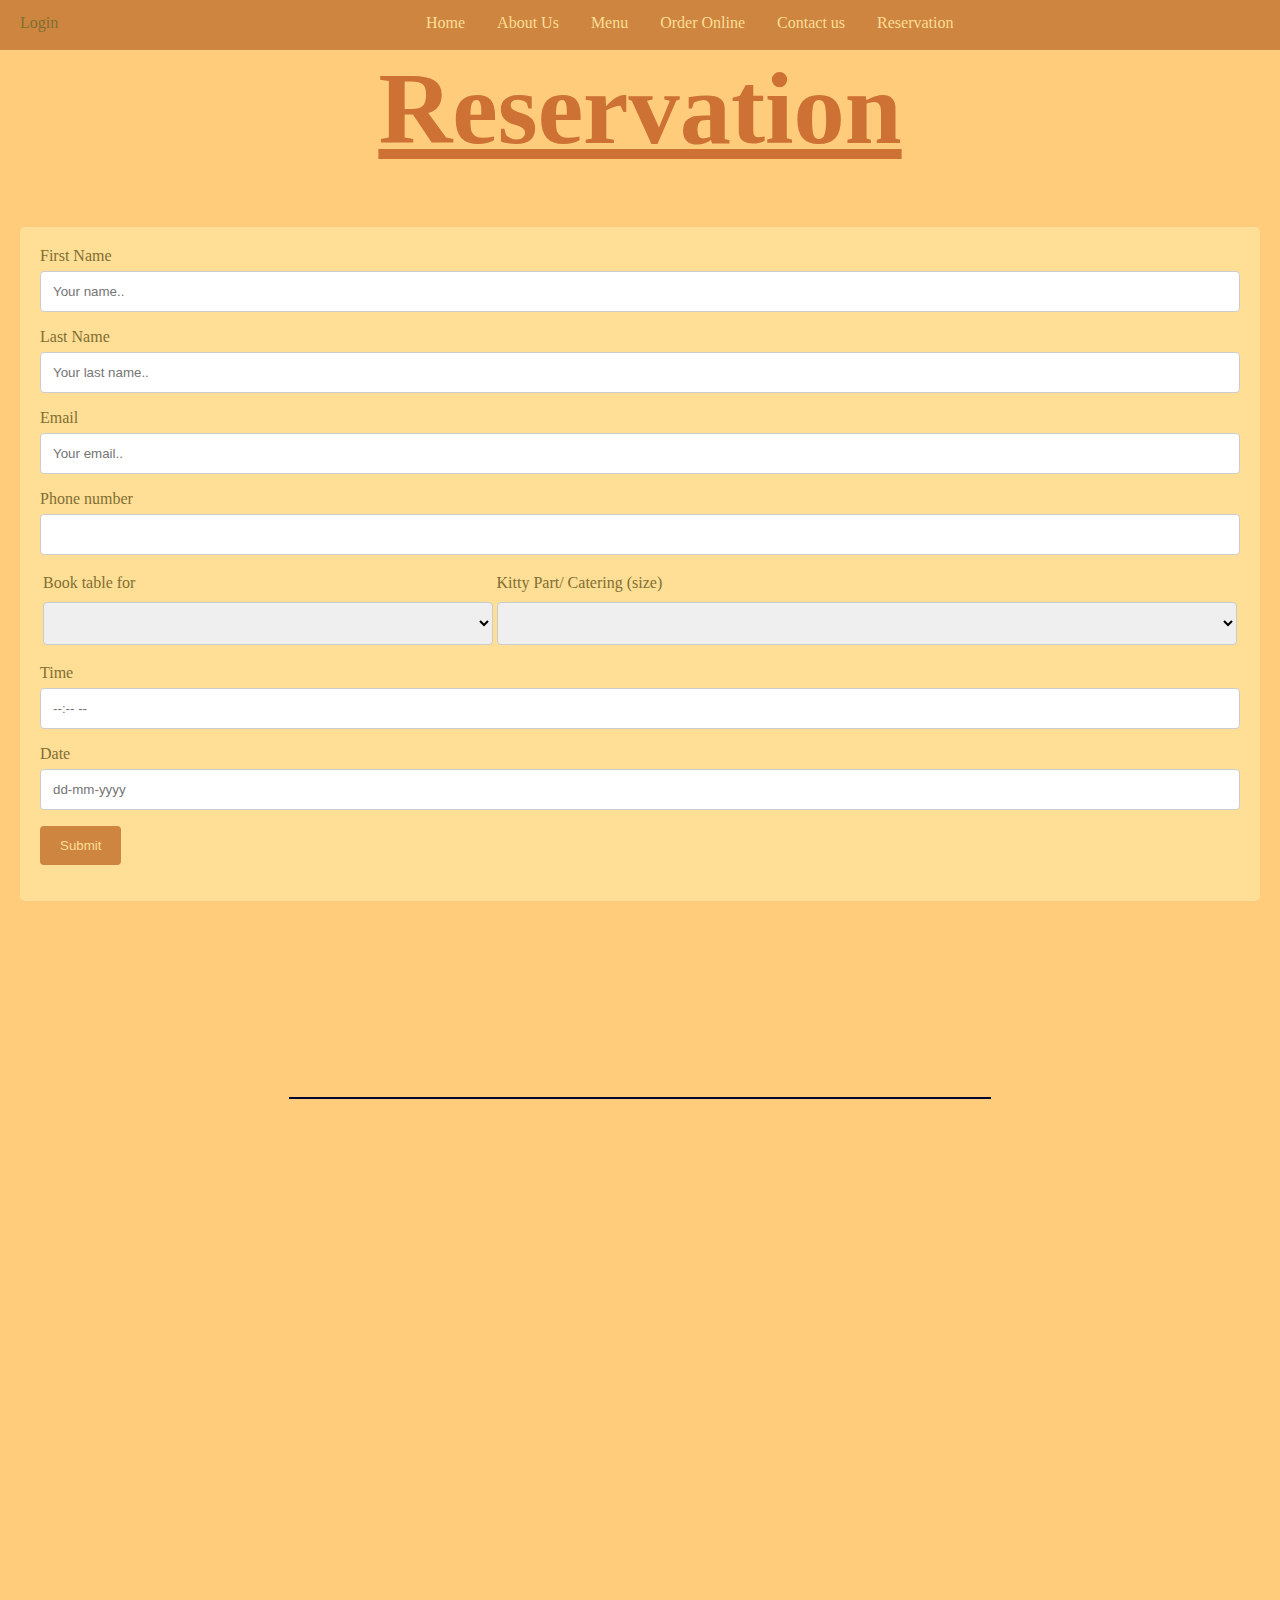
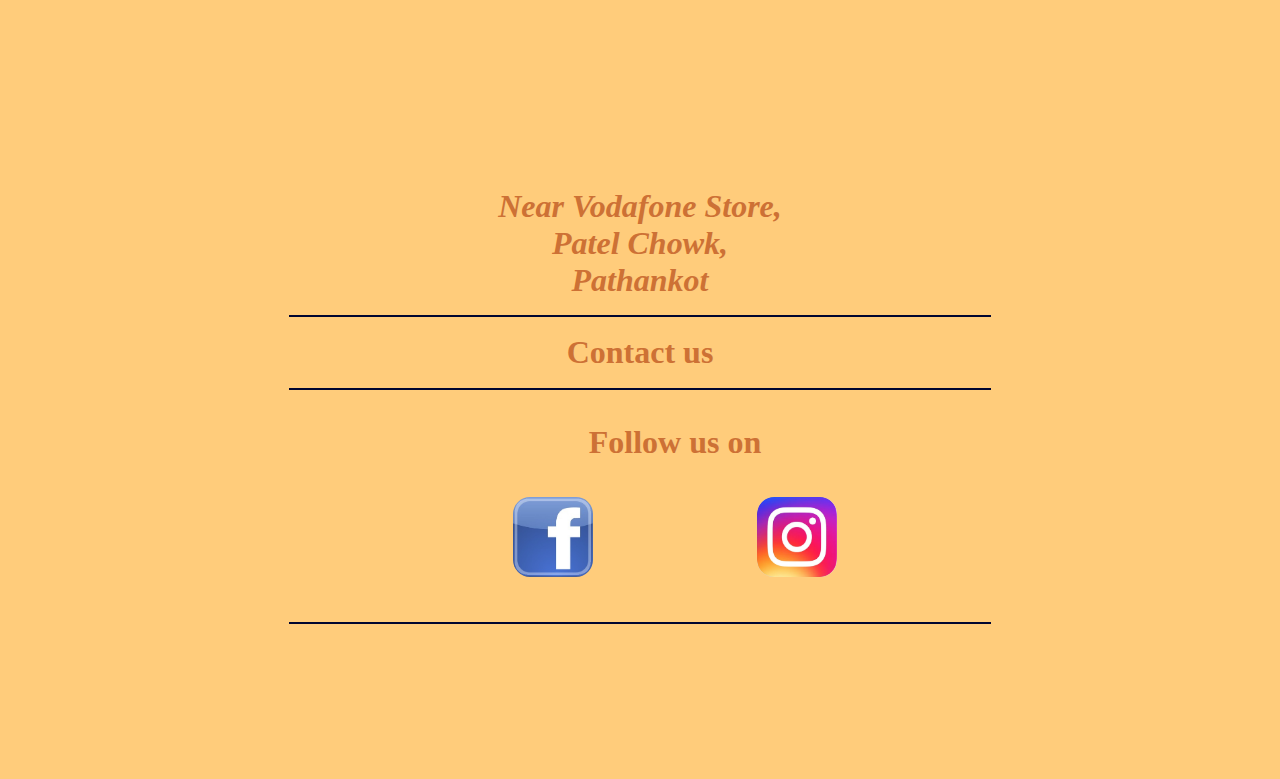
<file: reservation.html>
<html>
<head>
<meta name="viewport" content="width=device-width" initial-scale="1.0">
<title>reservation</title>
<link type="text/css" rel="stylesheet" href="style.css">
<meta name="viewport" content="width=device-width, initial-scale=1">
<style>
body{
  background-color: rgb(255, 204, 123);
width:100%;
}



input[type=text],input[type=tel], select, textarea {
  width: 100%;
  padding: 12px;
  border: 1px solid #ccc;
  border-radius: 4px;
  box-sizing: border-box;
  margin-top: 6px;
  margin-bottom: 16px;
  resize: vertical;
}

input[type=submit] {
  background-color: rgb(205,133,63);
  color: rgb(255,222,150);
  padding: 12px 20px;
  border: none;
  border-radius: 4px;
  cursor: pointer;
  font-wight: bold;
}

input[type=submit]:hover {
  background-color: rgb(195,123,53);
}

.container1 {
  border-radius: 5px;
  color: rgb(127,111,50);
  background-color: rgb(255,222,150);
  font-wight: bold;
  padding: 20px;
}

.formbox{
  width: auto;
  height: 850px;
  padding-top: 40px;
  margin: 20px;
}


.title{
  font-family: Lucida Calligraphy;
  font-size: 8vw;
  font-weight: bold;
  color: rgb(205,113,53);
  text-align: center;
  text-decoration: underline;
}

td{
  color: rgb(127,111,50);
}

 
</style>
</head>
<body>


  <div class="box1">
<ul>
	<li><div class="button" onclick="document.getElementById('id01').style.display='block'" style="width:50px;">Login</div>
	</li>
		  <li style="padding-left:320px"><a href="index.html">Home</a></li>
  		  <li><a href="about.html">About Us</a></li>
  		  <li><a href="menu.html">Menu</a></li>
		  <li><a href="order.html">Order Online</a></li>
  		  <li><a href="contact.html">Contact us</a></li>
		  <li><a href="reservation.html">Reservation</a></li>
	</ul>

  <div id="id01" class="modal">
  
  <form class="modal-content animate" action=" " method="post">
    <div class="imgcontainer">
      <span onclick="document.getElementById('id01').style.display='none'" class="close" title="Close Modal">&times;</span>
      
    </div>

    <div class="container">
      <label for="uname"><b>Username</b></label>
      <input type="text" placeholder="Enter Username" name="uname" required>

      <label for="psw"><b>Password</b></label>
      <input type="password" placeholder="Enter Password" name="psw" required>
        
      <button class="btnlog" type="submit">Login</button>
      <label>
        <input type="checkbox" checked="checked" name="remember"> Remember me
      </label>
    </div>

    <div class="container" style="background-color:#f1f1f1">
      <button class="cancelbtn" type="button" onclick="document.getElementById('id01').style.display='none'">Cancel</button>
      <span class="psw">Forgot <a href="#">password?</a></span>
      </div>
    </form>
  

</div>
</div>


	<div class="title" >Reservation</div>

<div class="formbox">


<div class="container1">
  <form action="reservation.php" method="post">
    <label for="fname">First Name</label>
    <input type="text" id="fname" name="firstname" placeholder="Your name..">

    <label for="lname">Last Name</label>
    <input type="text" id="lname" name="lastname" placeholder="Your last name..">

    <label for="email">Email</label>
    <input type="text" id="email" name="email" placeholder="Your email..">

    <label for="phone">Phone number</label>
  <input type="tel" id="phone" name="phone" placeholder="" pattern="[0-9]{4}-[0-9]{3}-[0-9]{3}" required>


<table width=100%><tr><td>
    <label for="people">Book table for</label></td>
	<td><label for="people">Kitty Part/ Catering (size)</label></td></tr><tr><td>
    <select id="people" name="peopletable">
	<option value=""></option>
      <option value="person">1 Person</option>
      <option value="2people">2 People</option>
      <option value="3people">3 People</option>
      <option value="4people">4 People</option>
      <option value="5people">5 People</option>
      <option value="6people">6 People</option>
      <option value="7people">7 People</option>
      <option value="8people">8 People</option>
    </select></td>
<td>


	    
    <select id="people" name="peopleparty">
	<option value=""></option>
      <option value="5people">5 People</option>
      <option value="10people">10 People</option>
      <option value="15people">15 People</option>
      <option value="20people">20 People</option>
      <option value="25people">25 People</option>
      <option value="30people">30 People</option>
      <option value="35people">35 People</option>
      <option value="40people">40 People</option>
      <option value="45people">45 People</option>
      <option value="50people">50 People</option>
    </select>
</td></tr></table>

    <label for="time">Time</label>
    <input type="text" id="time" name="time" placeholder="--:-- --">


    <label for="date">Date</label>
    <input type="text" id="date" name="date" placeholder="dd-mm-yyyy">

    <input type="submit" value="Submit">
  </form>
</div>





</div>

<hr color=rgb(205,113,53)  width=700px;>
<div style="margin-top:250px;">
<div class="footer"><div >
<iframe src="https://www.google.com/maps/embed?pb=!1m18!1m12!1m3!1d3373.544423146822!2d75.65160631521817!3d32.27033778112786!2m3!1f0!2f0!3f0!3m2!1i1024!2i768!4f13.1!3m3!1m2!1s0x391c7f6447b118e5%3A0x8a23ee80fab0e8a1!2sTaste%20of%20Robin!5e0!3m2!1sen!2sin!4v1582789251890!5m2!1sen!2sin" width="500" height="350" frameborder="0" style="border:0;" allowfullscreen="" "border-radius=20px"></iframe>
</div>

<div style="font-size: 2.5vw;  color: rgb(205,113,53);; font-weight: bold; font-family: Lucida Calligraphy;"><br><br>

<address> Near Vodafone Store, <br>Patel Chowk,<br>Pathankot</address>

<hr color=rgb(205,113,53)  width=700px;>


<a href="contact.html"><button class="cntbtn">Contact us</button></a>
<hr color=rgb(205,113,53)  width=700px;>
<div style=" padding-left: 410px;">
<table class="foottbl">
  <tr >
<td colspan=2 style="font-size: 2.5vw;  color: rgb(205,113,53);; font-weight: bold; font-family: Lucida Calligraphy;">Follow us on</td>
</tr>
<tr>
<td>
<a href="https://m.facebook.com/tasteofrobin/?ref=bookmarks"><img  class="social"  src="img/facebook-logo-jpg.jpg"></a></td><td>
<a href="https://www.instagram.com/taste.of.robin/"><img  class="social"  src="img/New_Instagram_Logo.jpg" ></a>
</td>
</tr>
</table>

</div><hr  align=center color=rgb(205,113,53)  width=700px;>
</div>
</div>
</div>



<script>
// Get the modal
var modal = document.getElementById('id01');

// When the user clicks anywhere outside of the modal, close it
window.onclick = function(event) {
    if (event.target == modal) {
        modal.style.display = "none";
    }
}
</script>

</body>
</html>
</file>
<file: style.css>
body{
  margin: 0;
  padding:0;
  overflow: scroll;
  -ms-overflow-style: none;
}


.box1{
  height:50px;
  widht: auto;
  background-color: rgb(205,133,63);
}


.box2{
  text-align: center;
  font-family: Lucida Calligraphy;
  height: 700px;
  width: auto;
  padding-top:140px;
  margin-top: 0px;
  margin-bottom: 0px;
}


.box3{
  text-align: center;
  font-family: Lucida Calligraphy;
  height: 350px;
  width: auto;
  padding-top: 180px;
}


/* Slideshow container */
.slideshow-container {
  width: 800px;
  height: 550px;
  position: relative;
  margin: auto;
  box-shadow:  8px 10px 18px #888888;
}

			/*slideshow section*/ 
.setsection{
  height: 560px;
  text-align: center;
  padding-top: 5px;
  background-color: rgb(205,133,63);
}

.setsection1{
  height: 480px;
  background-color: rgb(205,133,63);
  text-align: center;
  padding: 5px;}

.font1{				/*font used*/
  font-size: 10vw;
  font-weight: bold;
  color: rgb(255,222,150);
}

.font2{
  font-size: 2.5vw;
  font-weight: bold;
  color: rgb(255,222,100);
}


			/*menu button*/


.menubutton{
  background-color: rgb(205,133,63);
  font-family: Lucida Calligraphy;
  border:  6px double rgb(255,222,100);
  color: rgb(255,222,150);
  padding-top: 15px;
  text-align: center;
  text-decoration: none;
  display: inline-block;
  font-size: 20px;
  font-weight: bold;
  margin-top: 5px;
  cursor: pointer;
  width: 200px;
  height: 40px;
  transition: 0.3s;
  box-shadow:  2px 4px 8px  rgb(255,222,150);
}

.menubutton:hover{

  width: 205px;
  height: 42px;
}


.ptext{
  position: relative;

  width: 100%;
  text-align: center;
 
 
  
}

/* parallax effect */

.img1, .img2, .img3{
  position: relative;
  				/* to lower the image write background-position here */
  background-size: cover;
  background-repeat: no-repeat;
  background-attachment: fixed;
}

.img2, .img3{
  background-position: center;
}

.img1{
   background-image:url('img/IMG-20200301-WA0006.jpg');
   min-height: 100%;
}

.img2{
   background-image:url('img/IMG-20200301-WA0007.jpg');
   min-height: 100%;
}

.img3{
   background-image:url('img/IMG-20200301-WA0003.jpg');
   min-height: 100%;
}




/* login style*/
/* Full-width input fields */
input[type=text], input[type=password] {
  width: 100%;
  padding: 12px 20px;
  margin: 8px 0;
  display: inline-block;
  border: 1px solid #ccc;
  box-sizing: border-box;
}

/* Set a style for login */
.button {
  
  color: rgb(255,222,150);
  padding: 14px 20px;
  
  border: none;
  cursor: pointer;
  
}

.button:hover {
  color: rgb(127,111,50);
}

/* Set a style for all buttons */
.btnlog {
  background-color: rgb(255,222,150);
  color: rgb(127,111,50);
  padding: 14px 20px;
  margin: 8px 0;
  border: none;
  cursor: pointer;
  width: 100%;
}

.btnlog:hover {
  opacity: 0.8;
}

/* Extra styles for the cancel button */
.cancelbtn {
  width: auto;
  padding: 10px 18px;
  background-color: rgb(255,222,150);
  color: rgb(127,111,50);
  border: none;
}

.cancelbtn:hover {
  opacity: 0.8;
}

/*  position the close button */
.imgcontainer {
  text-align: center;
  margin: 24px 0 12px 0;
  position: relative;
}


.container {
  padding: 16px;
  
}

span.psw {
  float: right;
  padding-top: 16px;
}

/* The Modal (background) */
.modal {
  display: none; /* Hidden by default */
  position: fixed; /* Stay in place */
  z-index: 1; /* Sit on top */
  left: 0;
  top: 0;
  width: 100%; /* Full width */
  height: 100%; /* Full height */
  overflow: auto; /* Enable scroll if needed */
  background-color: rgb(0,0,0); /* Fallback color */
  background-color: rgba(0,0,0,0.4); /* Black w/ opacity */
  padding-top: 60px;
}

/* Modal Content/Box */
.modal-content {
  background-color: #fefefe;
  margin: 5% auto 15% auto; /* 5% from the top, 15% from the bottom and centered */
  border: 1px solid #888;
  width: 80%; /* Could be more or less, depending on screen size */
}

/* The Close Button (x) */
.close {
  position: absolute;
  right: 25px;
  top: 0;
  color: #000;
  font-size: 35px;
  font-weight: bold;
}

.close:hover,
.close:focus {
  color: red;
  cursor: pointer;
}

/* Add Zoom Animation */
.animate {
  -webkit-animation: animatezoom 0.6s;
  animation: animatezoom 0.6s
}

@-webkit-keyframes animatezoom {
  from {-webkit-transform: scale(0)} 
  to {-webkit-transform: scale(1)}
}
  
@keyframes animatezoom {
  from {transform: scale(0)} 
  to {transform: scale(1)}
}

/* Change styles for span and cancel button on extra small screens */
@media screen and (max-width: 300px) {
  span.psw {
     display: block;
     float: none;
  }
  .cancelbtn {
     width: 100%;
  }
}

/* nav bar */

ul {
  list-style-type: none;
  overflow: hidden;
  padding-left:0px;
}

li {
  float: left;
}

li a{
  display: inline-block;
  color: rgb(255,222,150);
  text-align: center;
  padding: 14px 16px;
  text-decoration: none;
}

li a:hover{
  color: rgb(127,111,50);
}



.footer{
  width: auto;
  height: 1000px;
  text-align: center;
  background-color: rgb(255, 204, 123);
  padding: 15px;
}

.cntbtn{
  background-color: transparent;
   font-size: 2.5vw;
   color: rgb(205,113,53);
   font-weight: bold;
   font-family: Lucida Calligraphy;
   border:none;
}

.cntbtn:hover{
  color: rgb(127,111,50);
}

.foottbl{
  text-align: center;
  width: 500px;
  height: 200px;
  border: px solid black;
  padding: 5px;
}



.social{
  border-radius:17px;
  height: 80px;
  width: 80px;
}
.social:hover{
  opacity:0.6;
}

.tblbox{
  width: auto;
  height: 500px;
  
  padding: 5px;
  margin-right: 20px;
  margin-left: 20px;
}

.imgtbl{
  
  width:100%;
  height: 300px;
  margin-top: 50px;
}

.imgtbl td{
  width: 25%;
  text-align: center;
}

.imgtbl img{
  height: 220px;
  border-radius: 20px;
}

.galbtn{
   background-color: rgb(205,133,63);
  font-family: Lucida Calligraphy;
  border:  6px double rgb(255,222,100);
  color: rgb(255,222,150);
  padding-top: 15px;
  text-align: center;
  text-decoration: none;
  display: inline-block;
  font-size: 20px;
  font-weight: bold;
  margin-top: 5px;
  cursor: pointer;
  width: 200px;
  height: 40px;
  transition: 0.3s;
  box-shadow:  2px 4px 8px  rgb(255,222,150);
}

.galbtn:hover{
  
  width: 205px;
  height: 42px;
}
</file>
